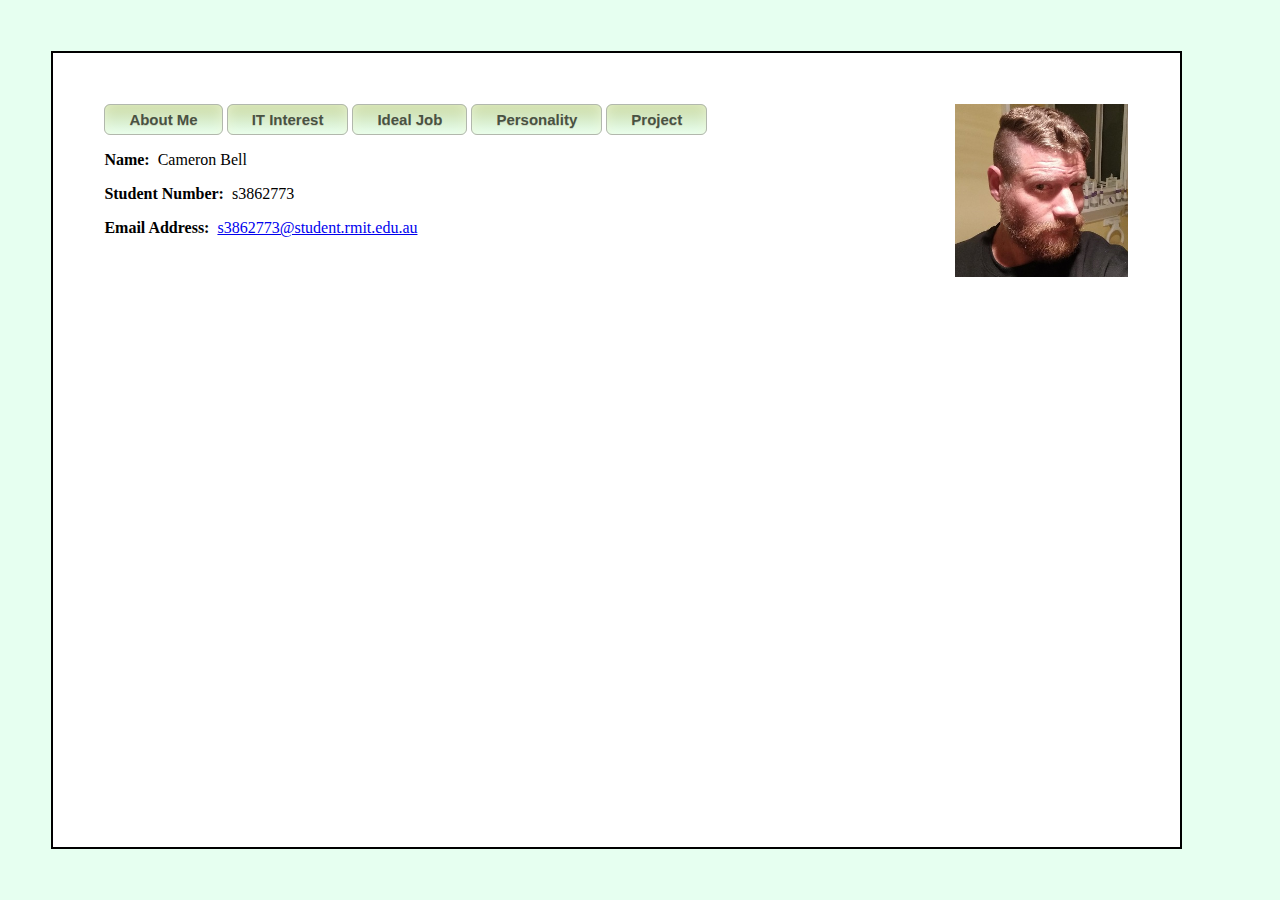
<file: index.html>
<html>
  <head>
    <meta http-equiv="content-type" content="text/html; charset=windows-1252">
    <link rel="stylesheet" type="text/css" href="style.css">
  </head>
  <body>
    <div style="text-align: left;"><a href="aboutme.html" class="myButton">About Me</a> 
      <a href="interest.html" class="myButton">IT Interest</a> 
      <a href="job.html" class="myButton">Ideal Job</a> 
      <a href="personality.html" class="myButton">Personality</a> 
      <a href="project.html" class="myButton">Project</a>&nbsp;&nbsp;
      &nbsp; &nbsp;&nbsp; &nbsp; 
      
      <img src="me.jpg" align:="" right;="" alt="me"

        title="me" style="float:right; width: 173px; height: 173px;"></div>
    <p class="MsoNormal"><b>Name:</b><span style="mso-spacerun:yes">&nbsp; </span>Cameron
      Bell</p>
    <p class="MsoNormal"><b>Student Number:</b><span style="mso-spacerun:yes">&nbsp;
        </span>s3862773</p>
    <p class="MsoNormal"><b>Email Address:</b><span style="mso-spacerun:yes">&nbsp;
        </span><a href="mailto:s3862773@student.rmit.edu.au">s3862773@student.rmit.edu.au</a></p>
    <p></p>
  </body>
</html>
</file>
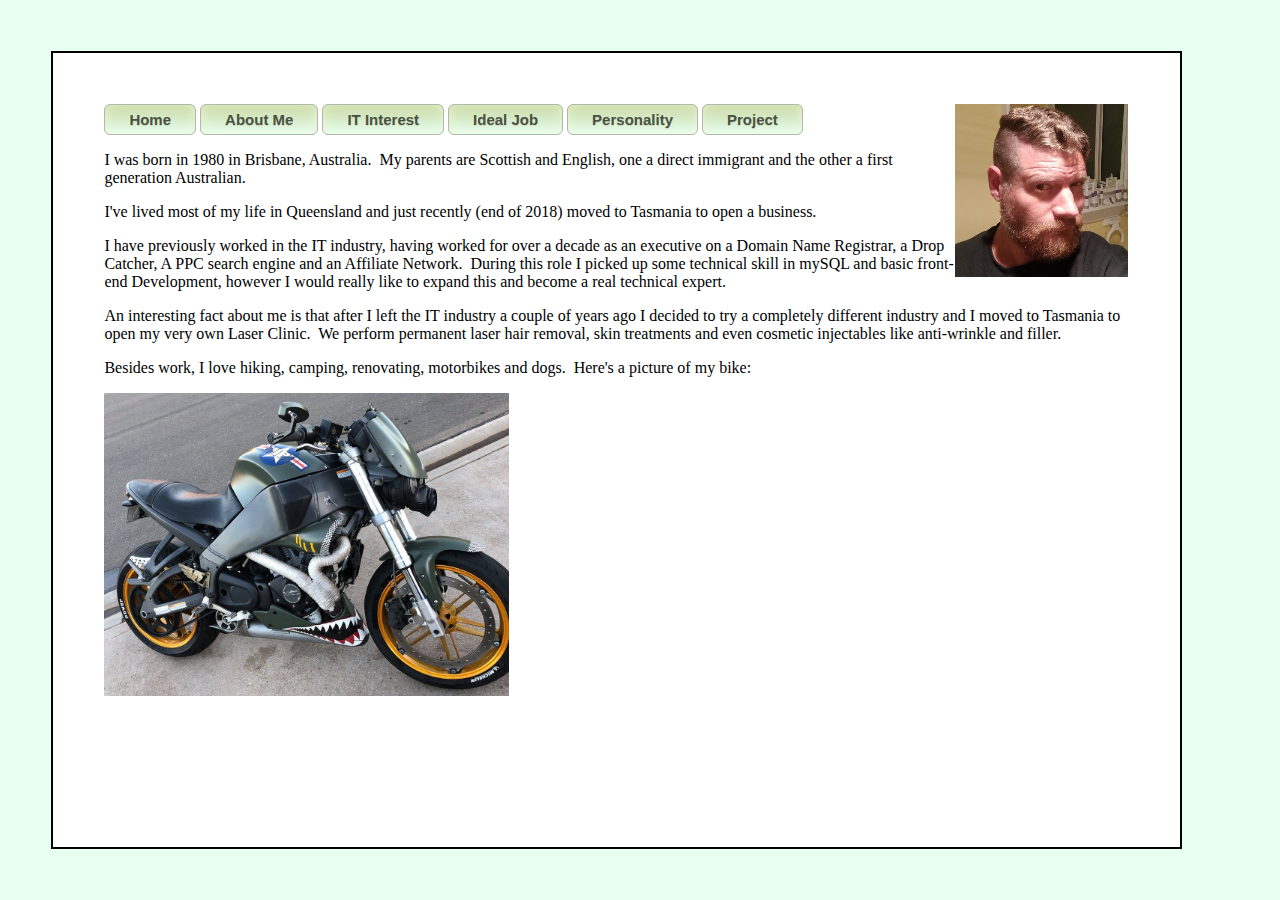
<file: aboutme.html>
<html>
  <head>
    <meta http-equiv="content-type" content="text/html; charset=windows-1252">
    <link rel="stylesheet" type="text/css" href="style.css">
  </head>
  <body>
    <div style="text-align: left;"> <a href="index.html" class="myButton">Home</a>
      <a href="aboutme.html" class="myButton">About Me</a> <a href="interest.html"

        class="myButton">IT Interest</a> <a href="job.html" class="myButton">Ideal
        Job</a> <a href="personality.html" class="myButton">Personality</a> <a

        href="project.html" class="myButton">Project</a>&nbsp;&nbsp; &nbsp;
      &nbsp;&nbsp; &nbsp; <img src="me.jpg" alt="me" title="me" style="float:right; width: 173px; height: 173px;"></div>
    <p class="MsoNormal">I was born in 1980 in Brisbane, Australia.<span style="mso-spacerun:yes">&nbsp;
        </span>My parents are Scottish and English, one a direct immigrant and
      the other a first generation Australian.</p>
    <p class="MsoNormal">I've lived most of my life in Queensland and just
      recently (end of 2018) moved to Tasmania to open a business.<span style="mso-spacerun:yes">&nbsp;
        </span></p>
    <p class="MsoNormal">I have previously worked in the IT industry, having
      worked for over a decade as an executive on a Domain Name Registrar, a
      Drop Catcher, A PPC search engine and an Affiliate Network. <span style="mso-spacerun:yes">&nbsp;</span>During
      this role I picked up some technical skill in mySQL and basic front-end
      Development, however I would really like to expand this and become a real
      technical expert. </p>
    <p class="MsoNormal">An interesting fact about me is that after I left the
      IT industry a couple of years ago I decided to try a completely different
      industry and I moved to Tasmania to open my very own Laser Clinic.<span style="mso-spacerun:yes">&nbsp;
        </span>We perform permanent laser hair removal, skin treatments and even
      cosmetic injectables like anti-wrinkle and filler. </p>
    <p>Besides work, I love hiking, camping, renovating, motorbikes and dogs.<span

        style="mso-spacerun:yes">&nbsp; </span>Here's a picture of my bike:</p>
    <img src="bike.jpg" alt="bike" title="bike" style="width: 405px; height: 303px;">
    <p><br>
    </p>
    <p></p>
  </body>
</html>
</file>
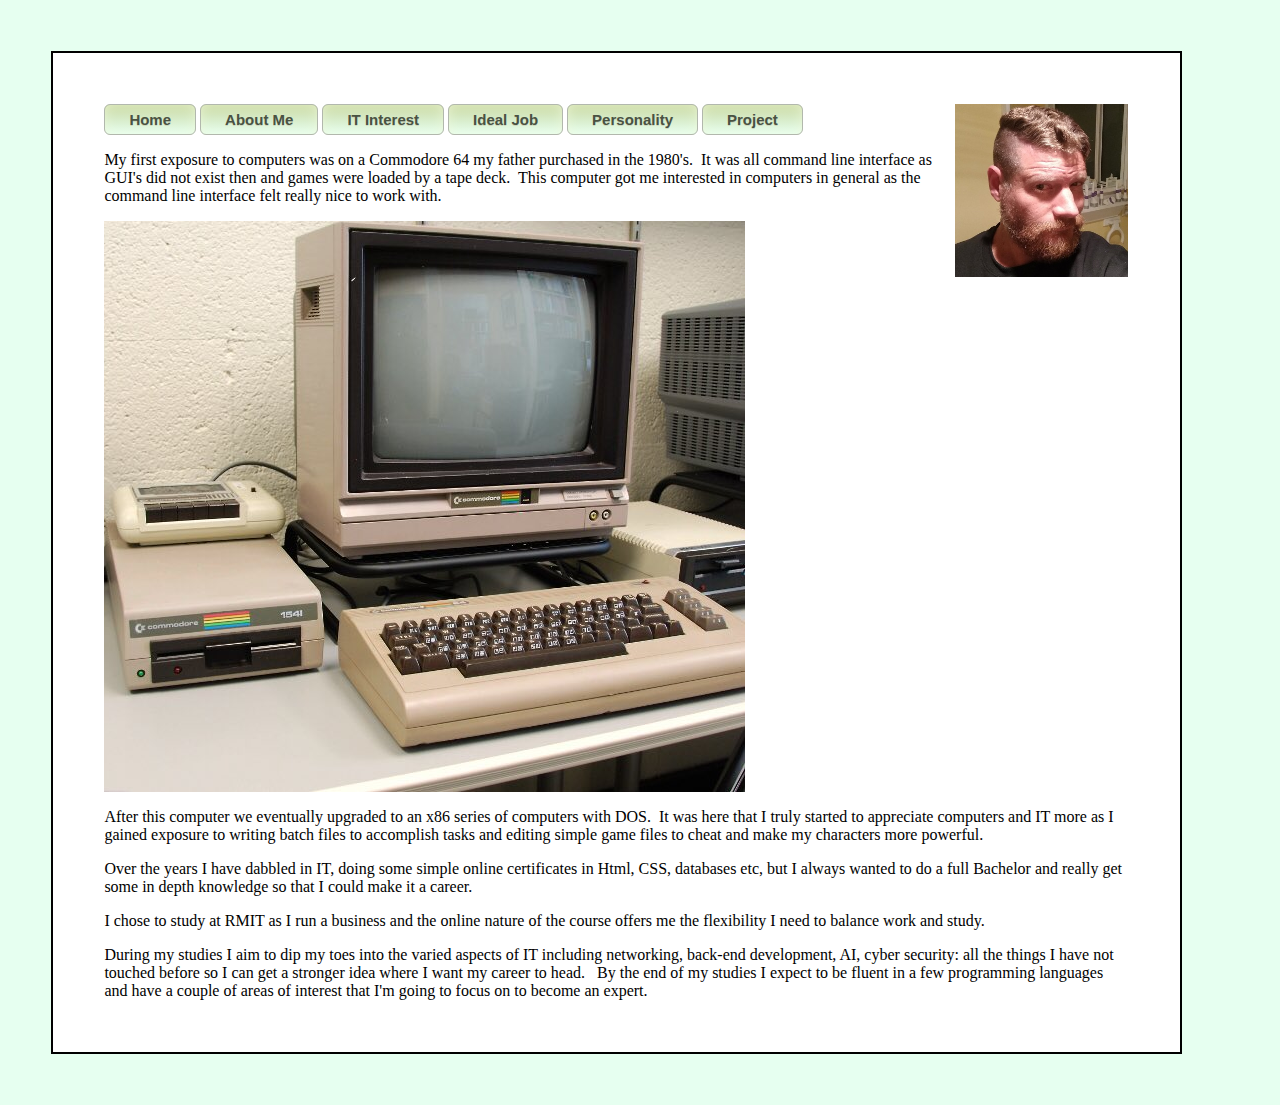
<file: interest.html>
<html>
  <head>
    <meta http-equiv="content-type" content="text/html; charset=windows-1252">
    <link rel="stylesheet" type="text/css" href="style.css">
  </head>
  <body>
    <div style="text-align: left;"> <a href="index.html" class="myButton">Home</a>
      <a href="aboutme.html" class="myButton">About Me</a> <a href="interest.html"

        class="myButton">IT Interest</a> 
      <a href="job.html" class="myButton">Ideal Job</a> 
      <a href="personality.html" class="myButton">Personality</a>
      <a href="project.html" class="myButton">Project</a>&nbsp;&nbsp; &nbsp;
      &nbsp;&nbsp; &nbsp; <img src="me.jpg" alt="me" title="me" style="float:right; width: 173px; height: 173px;"></div>
 <o:OfficeDocumentSettings>  <o:AllowPNG/> </o:OfficeDocumentSettings></xml><![endif]-->
    <p class="MsoNormal">My first exposure to computers was on a Commodore 64 my
      father purchased in the 1980's.<span style="mso-spacerun:yes">&nbsp; </span>It
      was all command line interface as GUI's did not exist then and games were
      loaded by a tape deck.<span style="mso-spacerun:yes">&nbsp; </span>This
      computer got me interested in computers in general as the command line
      interface felt really nice to work with.<span style="mso-spacerun:yes">&nbsp;
        <br> </span></p>
    <img src="c64.png" alt="c64" title="c64">
    <p class="MsoNormal">After this computer we eventually upgraded to an x86
      series of computers with DOS.<span style="mso-spacerun:yes">&nbsp; </span>It
      was here that I truly started to appreciate computers and IT more as I
      gained exposure to writing batch files to accomplish tasks and editing
      simple game files to cheat and make my characters more powerful.</p>
    <p class="MsoNormal">Over the years I have dabbled in IT, doing some simple
      online certificates in Html, CSS, databases etc, but I always wanted to do
      a full Bachelor and really get some in depth knowledge so that I could
      make it a career.</p>
    <p class="MsoNormal">I chose to study at RMIT as I run a business and the
      online nature of the course offers me the flexibility I need to balance
      work and study.</p>
    <p class="MsoNormal">During my studies I aim to dip my toes into the varied
      aspects of IT including networking, back-end development, AI, cyber
      security: all the things I have not touched before so I can get a stronger
      idea where I want my career to head.<span style="mso-spacerun:yes">&nbsp;&nbsp;
        </span>By the end of my studies I expect to be fluent in a few
      programming languages and have a couple of areas of interest that I'm
      going to focus on to become an expert.</p>
    <!--[if gte mso 9]><xml>
 <w:WordDocument>  <w:View>Normal</w:View>  <w:Zoom>0</w:Zoom>  <w:TrackMoves/>
  <w:TrackFormatting/>  <w:PunctuationKerning/>  <w:ValidateAgainstSchemas/>  <w:SaveIfXMLInvalid>false</w:SaveIfXMLInvalid>
  <w:IgnoreMixedContent>false</w:IgnoreMixedContent>  <w:AlwaysShowPlaceholderText>false</w:AlwaysShowPlaceholderText>  <w:DoNotPromoteQF/>  <w:LidThemeOther>EN-AU</w:LidThemeOther>
  <w:LidThemeAsian>X-NONE</w:LidThemeAsian>  <w:LidThemeComplexScript>X-NONE</w:LidThemeComplexScript>  <w:Compatibility>   <w:BreakWrappedTables/>
   <w:SnapToGridInCell/>   <w:WrapTextWithPunct/>   <w:UseAsianBreakRules/>   <w:DontGrowAutofit/>
   <w:SplitPgBreakAndParaMark/>   <w:EnableOpenTypeKerning/>   <w:DontFlipMirrorIndents/>   <w:OverrideTableStyleHps/>
  </w:Compatibility>  <m:mathPr>   <m:mathFont m:val="Cambria Math"/>   <m:brkBin m:val="before"/>
   <m:brkBinSub m:val="&#45;-"/>   <m:smallFrac m:val="off"/>   <m:dispDef/>   <m:lMargin m:val="0"/>
   <m:rMargin m:val="0"/>   <m:defJc m:val="centerGroup"/>   <m:wrapIndent m:val="1440"/>   <m:intLim m:val="subSup"/>
   <m:naryLim m:val="undOvr"/>  </m:mathPr></w:WordDocument></xml><![endif]--><!--[if gte mso 9]><xml>
 <w:LatentStyles DefLockedState="false" DefUnhideWhenUsed="false"  DefSemiHidden="false" DefQFormat="false" DefPriority="99"  LatentStyleCount="376">  <w:LsdException Locked="false" Priority="0" QFormat="true" Name="Normal"/>
  <w:LsdException Locked="false" Priority="9" QFormat="true" Name="heading 1"/>  <w:LsdException Locked="false" Priority="9" SemiHidden="true"   UnhideWhenUsed="true" QFormat="true" Name="heading 2"/>  <w:LsdException Locked="false" Priority="9" SemiHidden="true"
   UnhideWhenUsed="true" QFormat="true" Name="heading 3"/>  <w:LsdException Locked="false" Priority="9" SemiHidden="true"   UnhideWhenUsed="true" QFormat="true" Name="heading 4"/>  <w:LsdException Locked="false" Priority="9" SemiHidden="true"
   UnhideWhenUsed="true" QFormat="true" Name="heading 5"/>  <w:LsdException Locked="false" Priority="9" SemiHidden="true"   UnhideWhenUsed="true" QFormat="true" Name="heading 6"/>  <w:LsdException Locked="false" Priority="9" SemiHidden="true"
   UnhideWhenUsed="true" QFormat="true" Name="heading 7"/>  <w:LsdException Locked="false" Priority="9" SemiHidden="true"   UnhideWhenUsed="true" QFormat="true" Name="heading 8"/>  <w:LsdException Locked="false" Priority="9" SemiHidden="true"
   UnhideWhenUsed="true" QFormat="true" Name="heading 9"/>  <w:LsdException Locked="false" SemiHidden="true" UnhideWhenUsed="true"   Name="index 1"/>  <w:LsdException Locked="false" SemiHidden="true" UnhideWhenUsed="true"
   Name="index 2"/>  <w:LsdException Locked="false" SemiHidden="true" UnhideWhenUsed="true"   Name="index 3"/>  <w:LsdException Locked="false" SemiHidden="true" UnhideWhenUsed="true"
   Name="index 4"/>  <w:LsdException Locked="false" SemiHidden="true" UnhideWhenUsed="true"   Name="index 5"/>  <w:LsdException Locked="false" SemiHidden="true" UnhideWhenUsed="true"
   Name="index 6"/>  <w:LsdException Locked="false" SemiHidden="true" UnhideWhenUsed="true"   Name="index 7"/>  <w:LsdException Locked="false" SemiHidden="true" UnhideWhenUsed="true"
   Name="index 8"/>  <w:LsdException Locked="false" SemiHidden="true" UnhideWhenUsed="true"   Name="index 9"/>  <w:LsdException Locked="false" Priority="39" SemiHidden="true"
   UnhideWhenUsed="true" Name="toc 1"/>  <w:LsdException Locked="false" Priority="39" SemiHidden="true"   UnhideWhenUsed="true" Name="toc 2"/>  <w:LsdException Locked="false" Priority="39" SemiHidden="true"
   UnhideWhenUsed="true" Name="toc 3"/>  <w:LsdException Locked="false" Priority="39" SemiHidden="true"   UnhideWhenUsed="true" Name="toc 4"/>  <w:LsdException Locked="false" Priority="39" SemiHidden="true"
   UnhideWhenUsed="true" Name="toc 5"/>  <w:LsdException Locked="false" Priority="39" SemiHidden="true"   UnhideWhenUsed="true" Name="toc 6"/>  <w:LsdException Locked="false" Priority="39" SemiHidden="true"
   UnhideWhenUsed="true" Name="toc 7"/>  <w:LsdException Locked="false" Priority="39" SemiHidden="true"   UnhideWhenUsed="true" Name="toc 8"/>  <w:LsdException Locked="false" Priority="39" SemiHidden="true"
   UnhideWhenUsed="true" Name="toc 9"/>  <w:LsdException Locked="false" SemiHidden="true" UnhideWhenUsed="true"   Name="Normal Indent"/>  <w:LsdException Locked="false" SemiHidden="true" UnhideWhenUsed="true"
   Name="footnote text"/>  <w:LsdException Locked="false" SemiHidden="true" UnhideWhenUsed="true"   Name="annotation text"/>  <w:LsdException Locked="false" SemiHidden="true" UnhideWhenUsed="true"
   Name="header"/>  <w:LsdException Locked="false" SemiHidden="true" UnhideWhenUsed="true"   Name="footer"/>  <w:LsdException Locked="false" SemiHidden="true" UnhideWhenUsed="true"
   Name="index heading"/>  <w:LsdException Locked="false" Priority="35" SemiHidden="true"   UnhideWhenUsed="true" QFormat="true" Name="caption"/>  <w:LsdException Locked="false" SemiHidden="true" UnhideWhenUsed="true"
   Name="table of figures"/>  <w:LsdException Locked="false" SemiHidden="true" UnhideWhenUsed="true"   Name="envelope address"/>  <w:LsdException Locked="false" SemiHidden="true" UnhideWhenUsed="true"
   Name="envelope return"/>  <w:LsdException Locked="false" SemiHidden="true" UnhideWhenUsed="true"   Name="footnote reference"/>  <w:LsdException Locked="false" SemiHidden="true" UnhideWhenUsed="true"
   Name="annotation reference"/>  <w:LsdException Locked="false" SemiHidden="true" UnhideWhenUsed="true"   Name="line number"/>  <w:LsdException Locked="false" SemiHidden="true" UnhideWhenUsed="true"
   Name="page number"/>  <w:LsdException Locked="false" SemiHidden="true" UnhideWhenUsed="true"   Name="endnote reference"/>  <w:LsdException Locked="false" SemiHidden="true" UnhideWhenUsed="true"
   Name="endnote text"/>  <w:LsdException Locked="false" SemiHidden="true" UnhideWhenUsed="true"   Name="table of authorities"/>  <w:LsdException Locked="false" SemiHidden="true" UnhideWhenUsed="true"
   Name="macro"/>  <w:LsdException Locked="false" SemiHidden="true" UnhideWhenUsed="true"   Name="toa heading"/>  <w:LsdException Locked="false" SemiHidden="true" UnhideWhenUsed="true"
   Name="List"/>  <w:LsdException Locked="false" SemiHidden="true" UnhideWhenUsed="true"   Name="List Bullet"/>  <w:LsdException Locked="false" SemiHidden="true" UnhideWhenUsed="true"
   Name="List Number"/>  <w:LsdException Locked="false" SemiHidden="true" UnhideWhenUsed="true"   Name="List 2"/>  <w:LsdException Locked="false" SemiHidden="true" UnhideWhenUsed="true"
   Name="List 3"/>  <w:LsdException Locked="false" SemiHidden="true" UnhideWhenUsed="true"   Name="List 4"/>  <w:LsdException Locked="false" SemiHidden="true" UnhideWhenUsed="true"
   Name="List 5"/>  <w:LsdException Locked="false" SemiHidden="true" UnhideWhenUsed="true"   Name="List Bullet 2"/>  <w:LsdException Locked="false" SemiHidden="true" UnhideWhenUsed="true"
   Name="List Bullet 3"/>  <w:LsdException Locked="false" SemiHidden="true" UnhideWhenUsed="true"   Name="List Bullet 4"/>  <w:LsdException Locked="false" SemiHidden="true" UnhideWhenUsed="true"
   Name="List Bullet 5"/>  <w:LsdException Locked="false" SemiHidden="true" UnhideWhenUsed="true"   Name="List Number 2"/>  <w:LsdException Locked="false" SemiHidden="true" UnhideWhenUsed="true"
   Name="List Number 3"/>  <w:LsdException Locked="false" SemiHidden="true" UnhideWhenUsed="true"   Name="List Number 4"/>  <w:LsdException Locked="false" SemiHidden="true" UnhideWhenUsed="true"
   Name="List Number 5"/>  <w:LsdException Locked="false" Priority="10" QFormat="true" Name="Title"/>  <w:LsdException Locked="false" SemiHidden="true" UnhideWhenUsed="true"   Name="Closing"/>
  <w:LsdException Locked="false" SemiHidden="true" UnhideWhenUsed="true"   Name="Signature"/>  <w:LsdException Locked="false" Priority="1" SemiHidden="true"   UnhideWhenUsed="true" Name="Default Paragraph Font"/>
  <w:LsdException Locked="false" SemiHidden="true" UnhideWhenUsed="true"   Name="Body Text"/>  <w:LsdException Locked="false" SemiHidden="true" UnhideWhenUsed="true"   Name="Body Text Indent"/>
  <w:LsdException Locked="false" SemiHidden="true" UnhideWhenUsed="true"   Name="List Continue"/>  <w:LsdException Locked="false" SemiHidden="true" UnhideWhenUsed="true"   Name="List Continue 2"/>
  <w:LsdException Locked="false" SemiHidden="true" UnhideWhenUsed="true"   Name="List Continue 3"/>  <w:LsdException Locked="false" SemiHidden="true" UnhideWhenUsed="true"   Name="List Continue 4"/>
  <w:LsdException Locked="false" SemiHidden="true" UnhideWhenUsed="true"   Name="List Continue 5"/>  <w:LsdException Locked="false" SemiHidden="true" UnhideWhenUsed="true"   Name="Message Header"/>
  <w:LsdException Locked="false" Priority="11" QFormat="true" Name="Subtitle"/>  <w:LsdException Locked="false" SemiHidden="true" UnhideWhenUsed="true"   Name="Salutation"/>  <w:LsdException Locked="false" SemiHidden="true" UnhideWhenUsed="true"
   Name="Date"/>  <w:LsdException Locked="false" SemiHidden="true" UnhideWhenUsed="true"   Name="Body Text First Indent"/>  <w:LsdException Locked="false" SemiHidden="true" UnhideWhenUsed="true"
   Name="Body Text First Indent 2"/>  <w:LsdException Locked="false" SemiHidden="true" UnhideWhenUsed="true"   Name="Note Heading"/>  <w:LsdException Locked="false" SemiHidden="true" UnhideWhenUsed="true"
   Name="Body Text 2"/>  <w:LsdException Locked="false" SemiHidden="true" UnhideWhenUsed="true"   Name="Body Text 3"/>  <w:LsdException Locked="false" SemiHidden="true" UnhideWhenUsed="true"
   Name="Body Text Indent 2"/>  <w:LsdException Locked="false" SemiHidden="true" UnhideWhenUsed="true"   Name="Body Text Indent 3"/>  <w:LsdException Locked="false" SemiHidden="true" UnhideWhenUsed="true"
   Name="Block Text"/>  <w:LsdException Locked="false" SemiHidden="true" UnhideWhenUsed="true"   Name="Hyperlink"/>  <w:LsdException Locked="false" SemiHidden="true" UnhideWhenUsed="true"
   Name="FollowedHyperlink"/>  <w:LsdException Locked="false" Priority="22" QFormat="true" Name="Strong"/>  <w:LsdException Locked="false" Priority="20" QFormat="true" Name="Emphasis"/>  <w:LsdException Locked="false" SemiHidden="true" UnhideWhenUsed="true"
   Name="Document Map"/>  <w:LsdException Locked="false" SemiHidden="true" UnhideWhenUsed="true"   Name="Plain Text"/>  <w:LsdException Locked="false" SemiHidden="true" UnhideWhenUsed="true"
   Name="E-mail Signature"/>  <w:LsdException Locked="false" SemiHidden="true" UnhideWhenUsed="true"   Name="HTML Top of Form"/>  <w:LsdException Locked="false" SemiHidden="true" UnhideWhenUsed="true"
   Name="HTML Bottom of Form"/>  <w:LsdException Locked="false" SemiHidden="true" UnhideWhenUsed="true"   Name="Normal (Web)"/>  <w:LsdException Locked="false" SemiHidden="true" UnhideWhenUsed="true"
   Name="HTML Acronym"/>  <w:LsdException Locked="false" SemiHidden="true" UnhideWhenUsed="true"   Name="HTML Address"/>  <w:LsdException Locked="false" SemiHidden="true" UnhideWhenUsed="true"
   Name="HTML Cite"/>  <w:LsdException Locked="false" SemiHidden="true" UnhideWhenUsed="true"   Name="HTML Code"/>  <w:LsdException Locked="false" SemiHidden="true" UnhideWhenUsed="true"
   Name="HTML Definition"/>  <w:LsdException Locked="false" SemiHidden="true" UnhideWhenUsed="true"   Name="HTML Keyboard"/>  <w:LsdException Locked="false" SemiHidden="true" UnhideWhenUsed="true"
   Name="HTML Preformatted"/>  <w:LsdException Locked="false" SemiHidden="true" UnhideWhenUsed="true"   Name="HTML Sample"/>  <w:LsdException Locked="false" SemiHidden="true" UnhideWhenUsed="true"
   Name="HTML Typewriter"/>  <w:LsdException Locked="false" SemiHidden="true" UnhideWhenUsed="true"   Name="HTML Variable"/>  <w:LsdException Locked="false" SemiHidden="true" UnhideWhenUsed="true"
   Name="Normal Table"/>  <w:LsdException Locked="false" SemiHidden="true" UnhideWhenUsed="true"   Name="annotation subject"/>  <w:LsdException Locked="false" SemiHidden="true" UnhideWhenUsed="true"
   Name="No List"/>  <w:LsdException Locked="false" SemiHidden="true" UnhideWhenUsed="true"   Name="Outline List 1"/>  <w:LsdException Locked="false" SemiHidden="true" UnhideWhenUsed="true"
   Name="Outline List 2"/>  <w:LsdException Locked="false" SemiHidden="true" UnhideWhenUsed="true"   Name="Outline List 3"/>  <w:LsdException Locked="false" SemiHidden="true" UnhideWhenUsed="true"
   Name="Table Simple 1"/>  <w:LsdException Locked="false" SemiHidden="true" UnhideWhenUsed="true"   Name="Table Simple 2"/>  <w:LsdException Locked="false" SemiHidden="true" UnhideWhenUsed="true"
   Name="Table Simple 3"/>  <w:LsdException Locked="false" SemiHidden="true" UnhideWhenUsed="true"   Name="Table Classic 1"/>  <w:LsdException Locked="false" SemiHidden="true" UnhideWhenUsed="true"
   Name="Table Classic 2"/>  <w:LsdException Locked="false" SemiHidden="true" UnhideWhenUsed="true"   Name="Table Classic 3"/>  <w:LsdException Locked="false" SemiHidden="true" UnhideWhenUsed="true"
   Name="Table Classic 4"/>  <w:LsdException Locked="false" SemiHidden="true" UnhideWhenUsed="true"   Name="Table Colorful 1"/>  <w:LsdException Locked="false" SemiHidden="true" UnhideWhenUsed="true"
   Name="Table Colorful 2"/>  <w:LsdException Locked="false" SemiHidden="true" UnhideWhenUsed="true"   Name="Table Colorful 3"/>  <w:LsdException Locked="false" SemiHidden="true" UnhideWhenUsed="true"
   Name="Table Columns 1"/>  <w:LsdException Locked="false" SemiHidden="true" UnhideWhenUsed="true"   Name="Table Columns 2"/>  <w:LsdException Locked="false" SemiHidden="true" UnhideWhenUsed="true"
   Name="Table Columns 3"/>  <w:LsdException Locked="false" SemiHidden="true" UnhideWhenUsed="true"   Name="Table Columns 4"/>  <w:LsdException Locked="false" SemiHidden="true" UnhideWhenUsed="true"
   Name="Table Columns 5"/>  <w:LsdException Locked="false" SemiHidden="true" UnhideWhenUsed="true"   Name="Table Grid 1"/>  <w:LsdException Locked="false" SemiHidden="true" UnhideWhenUsed="true"
   Name="Table Grid 2"/>  <w:LsdException Locked="false" SemiHidden="true" UnhideWhenUsed="true"   Name="Table Grid 3"/>  <w:LsdException Locked="false" SemiHidden="true" UnhideWhenUsed="true"
   Name="Table Grid 4"/>  <w:LsdException Locked="false" SemiHidden="true" UnhideWhenUsed="true"   Name="Table Grid 5"/>  <w:LsdException Locked="false" SemiHidden="true" UnhideWhenUsed="true"
   Name="Table Grid 6"/>  <w:LsdException Locked="false" SemiHidden="true" UnhideWhenUsed="true"   Name="Table Grid 7"/>  <w:LsdException Locked="false" SemiHidden="true" UnhideWhenUsed="true"
   Name="Table Grid 8"/>  <w:LsdException Locked="false" SemiHidden="true" UnhideWhenUsed="true"   Name="Table List 1"/>  <w:LsdException Locked="false" SemiHidden="true" UnhideWhenUsed="true"
   Name="Table List 2"/>  <w:LsdException Locked="false" SemiHidden="true" UnhideWhenUsed="true"   Name="Table List 3"/>  <w:LsdException Locked="false" SemiHidden="true" UnhideWhenUsed="true"
   Name="Table List 4"/>  <w:LsdException Locked="false" SemiHidden="true" UnhideWhenUsed="true"   Name="Table List 5"/>  <w:LsdException Locked="false" SemiHidden="true" UnhideWhenUsed="true"
   Name="Table List 6"/>  <w:LsdException Locked="false" SemiHidden="true" UnhideWhenUsed="true"   Name="Table List 7"/>  <w:LsdException Locked="false" SemiHidden="true" UnhideWhenUsed="true"
   Name="Table List 8"/>  <w:LsdException Locked="false" SemiHidden="true" UnhideWhenUsed="true"   Name="Table 3D effects 1"/>  <w:LsdException Locked="false" SemiHidden="true" UnhideWhenUsed="true"
   Name="Table 3D effects 2"/>  <w:LsdException Locked="false" SemiHidden="true" UnhideWhenUsed="true"   Name="Table 3D effects 3"/>  <w:LsdException Locked="false" SemiHidden="true" UnhideWhenUsed="true"
   Name="Table Contemporary"/>  <w:LsdException Locked="false" SemiHidden="true" UnhideWhenUsed="true"   Name="Table Elegant"/>  <w:LsdException Locked="false" SemiHidden="true" UnhideWhenUsed="true"
   Name="Table Professional"/>  <w:LsdException Locked="false" SemiHidden="true" UnhideWhenUsed="true"   Name="Table Subtle 1"/>  <w:LsdException Locked="false" SemiHidden="true" UnhideWhenUsed="true"
   Name="Table Subtle 2"/>  <w:LsdException Locked="false" SemiHidden="true" UnhideWhenUsed="true"   Name="Table Web 1"/>  <w:LsdException Locked="false" SemiHidden="true" UnhideWhenUsed="true"
   Name="Table Web 2"/>  <w:LsdException Locked="false" SemiHidden="true" UnhideWhenUsed="true"   Name="Table Web 3"/>  <w:LsdException Locked="false" SemiHidden="true" UnhideWhenUsed="true"
   Name="Balloon Text"/>  <w:LsdException Locked="false" Priority="39" Name="Table Grid"/>  <w:LsdException Locked="false" SemiHidden="true" UnhideWhenUsed="true"   Name="Table Theme"/>
  <w:LsdException Locked="false" SemiHidden="true" Name="Placeholder Text"/>  <w:LsdException Locked="false" Priority="1" QFormat="true" Name="No Spacing"/>  <w:LsdException Locked="false" Priority="60" Name="Light Shading"/>  <w:LsdException Locked="false" Priority="61" Name="Light List"/>
  <w:LsdException Locked="false" Priority="62" Name="Light Grid"/>  <w:LsdException Locked="false" Priority="63" Name="Medium Shading 1"/>  <w:LsdException Locked="false" Priority="64" Name="Medium Shading 2"/>  <w:LsdException Locked="false" Priority="65" Name="Medium List 1"/>
  <w:LsdException Locked="false" Priority="66" Name="Medium List 2"/>  <w:LsdException Locked="false" Priority="67" Name="Medium Grid 1"/>  <w:LsdException Locked="false" Priority="68" Name="Medium Grid 2"/>  <w:LsdException Locked="false" Priority="69" Name="Medium Grid 3"/>
  <w:LsdException Locked="false" Priority="70" Name="Dark List"/>  <w:LsdException Locked="false" Priority="71" Name="Colorful Shading"/>  <w:LsdException Locked="false" Priority="72" Name="Colorful List"/>  <w:LsdException Locked="false" Priority="73" Name="Colorful Grid"/>
  <w:LsdException Locked="false" Priority="60" Name="Light Shading Accent 1"/>  <w:LsdException Locked="false" Priority="61" Name="Light List Accent 1"/>  <w:LsdException Locked="false" Priority="62" Name="Light Grid Accent 1"/>  <w:LsdException Locked="false" Priority="63" Name="Medium Shading 1 Accent 1"/>
  <w:LsdException Locked="false" Priority="64" Name="Medium Shading 2 Accent 1"/>  <w:LsdException Locked="false" Priority="65" Name="Medium List 1 Accent 1"/>  <w:LsdException Locked="false" SemiHidden="true" Name="Revision"/>  <w:LsdException Locked="false" Priority="34" QFormat="true"
   Name="List Paragraph"/>  <w:LsdException Locked="false" Priority="29" QFormat="true" Name="Quote"/>  <w:LsdException Locked="false" Priority="30" QFormat="true"   Name="Intense Quote"/>
  <w:LsdException Locked="false" Priority="66" Name="Medium List 2 Accent 1"/>  <w:LsdException Locked="false" Priority="67" Name="Medium Grid 1 Accent 1"/>  <w:LsdException Locked="false" Priority="68" Name="Medium Grid 2 Accent 1"/>  <w:LsdException Locked="false" Priority="69" Name="Medium Grid 3 Accent 1"/>
  <w:LsdException Locked="false" Priority="70" Name="Dark List Accent 1"/>  <w:LsdException Locked="false" Priority="71" Name="Colorful Shading Accent 1"/>  <w:LsdException Locked="false" Priority="72" Name="Colorful List Accent 1"/>  <w:LsdException Locked="false" Priority="73" Name="Colorful Grid Accent 1"/>
  <w:LsdException Locked="false" Priority="60" Name="Light Shading Accent 2"/>  <w:LsdException Locked="false" Priority="61" Name="Light List Accent 2"/>  <w:LsdException Locked="false" Priority="62" Name="Light Grid Accent 2"/>  <w:LsdException Locked="false" Priority="63" Name="Medium Shading 1 Accent 2"/>
  <w:LsdException Locked="false" Priority="64" Name="Medium Shading 2 Accent 2"/>  <w:LsdException Locked="false" Priority="65" Name="Medium List 1 Accent 2"/>  <w:LsdException Locked="false" Priority="66" Name="Medium List 2 Accent 2"/>  <w:LsdException Locked="false" Priority="67" Name="Medium Grid 1 Accent 2"/>
  <w:LsdException Locked="false" Priority="68" Name="Medium Grid 2 Accent 2"/>  <w:LsdException Locked="false" Priority="69" Name="Medium Grid 3 Accent 2"/>  <w:LsdException Locked="false" Priority="70" Name="Dark List Accent 2"/>  <w:LsdException Locked="false" Priority="71" Name="Colorful Shading Accent 2"/>
  <w:LsdException Locked="false" Priority="72" Name="Colorful List Accent 2"/>  <w:LsdException Locked="false" Priority="73" Name="Colorful Grid Accent 2"/>  <w:LsdException Locked="false" Priority="60" Name="Light Shading Accent 3"/>  <w:LsdException Locked="false" Priority="61" Name="Light List Accent 3"/>
  <w:LsdException Locked="false" Priority="62" Name="Light Grid Accent 3"/>  <w:LsdException Locked="false" Priority="63" Name="Medium Shading 1 Accent 3"/>  <w:LsdException Locked="false" Priority="64" Name="Medium Shading 2 Accent 3"/>  <w:LsdException Locked="false" Priority="65" Name="Medium List 1 Accent 3"/>
  <w:LsdException Locked="false" Priority="66" Name="Medium List 2 Accent 3"/>  <w:LsdException Locked="false" Priority="67" Name="Medium Grid 1 Accent 3"/>  <w:LsdException Locked="false" Priority="68" Name="Medium Grid 2 Accent 3"/>  <w:LsdException Locked="false" Priority="69" Name="Medium Grid 3 Accent 3"/>
  <w:LsdException Locked="false" Priority="70" Name="Dark List Accent 3"/>  <w:LsdException Locked="false" Priority="71" Name="Colorful Shading Accent 3"/>  <w:LsdException Locked="false" Priority="72" Name="Colorful List Accent 3"/>  <w:LsdException Locked="false" Priority="73" Name="Colorful Grid Accent 3"/>
  <w:LsdException Locked="false" Priority="60" Name="Light Shading Accent 4"/>  <w:LsdException Locked="false" Priority="61" Name="Light List Accent 4"/>  <w:LsdException Locked="false" Priority="62" Name="Light Grid Accent 4"/>  <w:LsdException Locked="false" Priority="63" Name="Medium Shading 1 Accent 4"/>
  <w:LsdException Locked="false" Priority="64" Name="Medium Shading 2 Accent 4"/>  <w:LsdException Locked="false" Priority="65" Name="Medium List 1 Accent 4"/>  <w:LsdException Locked="false" Priority="66" Name="Medium List 2 Accent 4"/>  <w:LsdException Locked="false" Priority="67" Name="Medium Grid 1 Accent 4"/>
  <w:LsdException Locked="false" Priority="68" Name="Medium Grid 2 Accent 4"/>  <w:LsdException Locked="false" Priority="69" Name="Medium Grid 3 Accent 4"/>  <w:LsdException Locked="false" Priority="70" Name="Dark List Accent 4"/>  <w:LsdException Locked="false" Priority="71" Name="Colorful Shading Accent 4"/>
  <w:LsdException Locked="false" Priority="72" Name="Colorful List Accent 4"/>  <w:LsdException Locked="false" Priority="73" Name="Colorful Grid Accent 4"/>  <w:LsdException Locked="false" Priority="60" Name="Light Shading Accent 5"/>  <w:LsdException Locked="false" Priority="61" Name="Light List Accent 5"/>
  <w:LsdException Locked="false" Priority="62" Name="Light Grid Accent 5"/>  <w:LsdException Locked="false" Priority="63" Name="Medium Shading 1 Accent 5"/>  <w:LsdException Locked="false" Priority="64" Name="Medium Shading 2 Accent 5"/>  <w:LsdException Locked="false" Priority="65" Name="Medium List 1 Accent 5"/>
  <w:LsdException Locked="false" Priority="66" Name="Medium List 2 Accent 5"/>  <w:LsdException Locked="false" Priority="67" Name="Medium Grid 1 Accent 5"/>  <w:LsdException Locked="false" Priority="68" Name="Medium Grid 2 Accent 5"/>  <w:LsdException Locked="false" Priority="69" Name="Medium Grid 3 Accent 5"/>
  <w:LsdException Locked="false" Priority="70" Name="Dark List Accent 5"/>  <w:LsdException Locked="false" Priority="71" Name="Colorful Shading Accent 5"/>  <w:LsdException Locked="false" Priority="72" Name="Colorful List Accent 5"/>  <w:LsdException Locked="false" Priority="73" Name="Colorful Grid Accent 5"/>
  <w:LsdException Locked="false" Priority="60" Name="Light Shading Accent 6"/>  <w:LsdException Locked="false" Priority="61" Name="Light List Accent 6"/>  <w:LsdException Locked="false" Priority="62" Name="Light Grid Accent 6"/>  <w:LsdException Locked="false" Priority="63" Name="Medium Shading 1 Accent 6"/>
  <w:LsdException Locked="false" Priority="64" Name="Medium Shading 2 Accent 6"/>  <w:LsdException Locked="false" Priority="65" Name="Medium List 1 Accent 6"/>  <w:LsdException Locked="false" Priority="66" Name="Medium List 2 Accent 6"/>  <w:LsdException Locked="false" Priority="67" Name="Medium Grid 1 Accent 6"/>
  <w:LsdException Locked="false" Priority="68" Name="Medium Grid 2 Accent 6"/>  <w:LsdException Locked="false" Priority="69" Name="Medium Grid 3 Accent 6"/>  <w:LsdException Locked="false" Priority="70" Name="Dark List Accent 6"/>  <w:LsdException Locked="false" Priority="71" Name="Colorful Shading Accent 6"/>
  <w:LsdException Locked="false" Priority="72" Name="Colorful List Accent 6"/>  <w:LsdException Locked="false" Priority="73" Name="Colorful Grid Accent 6"/>  <w:LsdException Locked="false" Priority="19" QFormat="true"   Name="Subtle Emphasis"/>
  <w:LsdException Locked="false" Priority="21" QFormat="true"   Name="Intense Emphasis"/>  <w:LsdException Locked="false" Priority="31" QFormat="true"   Name="Subtle Reference"/>
  <w:LsdException Locked="false" Priority="32" QFormat="true"   Name="Intense Reference"/>  <w:LsdException Locked="false" Priority="33" QFormat="true" Name="Book Title"/>  <w:LsdException Locked="false" Priority="37" SemiHidden="true"
   UnhideWhenUsed="true" Name="Bibliography"/>  <w:LsdException Locked="false" Priority="39" SemiHidden="true"   UnhideWhenUsed="true" QFormat="true" Name="TOC Heading"/>  <w:LsdException Locked="false" Priority="41" Name="Plain Table 1"/>
  <w:LsdException Locked="false" Priority="42" Name="Plain Table 2"/>  <w:LsdException Locked="false" Priority="43" Name="Plain Table 3"/>  <w:LsdException Locked="false" Priority="44" Name="Plain Table 4"/>  <w:LsdException Locked="false" Priority="45" Name="Plain Table 5"/>
  <w:LsdException Locked="false" Priority="40" Name="Grid Table Light"/>  <w:LsdException Locked="false" Priority="46" Name="Grid Table 1 Light"/>  <w:LsdException Locked="false" Priority="47" Name="Grid Table 2"/>  <w:LsdException Locked="false" Priority="48" Name="Grid Table 3"/>
  <w:LsdException Locked="false" Priority="49" Name="Grid Table 4"/>  <w:LsdException Locked="false" Priority="50" Name="Grid Table 5 Dark"/>  <w:LsdException Locked="false" Priority="51" Name="Grid Table 6 Colorful"/>  <w:LsdException Locked="false" Priority="52" Name="Grid Table 7 Colorful"/>
  <w:LsdException Locked="false" Priority="46"   Name="Grid Table 1 Light Accent 1"/>  <w:LsdException Locked="false" Priority="47" Name="Grid Table 2 Accent 1"/>  <w:LsdException Locked="false" Priority="48" Name="Grid Table 3 Accent 1"/>
  <w:LsdException Locked="false" Priority="49" Name="Grid Table 4 Accent 1"/>  <w:LsdException Locked="false" Priority="50" Name="Grid Table 5 Dark Accent 1"/>  <w:LsdException Locked="false" Priority="51"   Name="Grid Table 6 Colorful Accent 1"/>
  <w:LsdException Locked="false" Priority="52"   Name="Grid Table 7 Colorful Accent 1"/>  <w:LsdException Locked="false" Priority="46"   Name="Grid Table 1 Light Accent 2"/>
  <w:LsdException Locked="false" Priority="47" Name="Grid Table 2 Accent 2"/>  <w:LsdException Locked="false" Priority="48" Name="Grid Table 3 Accent 2"/>  <w:LsdException Locked="false" Priority="49" Name="Grid Table 4 Accent 2"/>  <w:LsdException Locked="false" Priority="50" Name="Grid Table 5 Dark Accent 2"/>
  <w:LsdException Locked="false" Priority="51"   Name="Grid Table 6 Colorful Accent 2"/>  <w:LsdException Locked="false" Priority="52"   Name="Grid Table 7 Colorful Accent 2"/>
  <w:LsdException Locked="false" Priority="46"   Name="Grid Table 1 Light Accent 3"/>  <w:LsdException Locked="false" Priority="47" Name="Grid Table 2 Accent 3"/>  <w:LsdException Locked="false" Priority="48" Name="Grid Table 3 Accent 3"/>
  <w:LsdException Locked="false" Priority="49" Name="Grid Table 4 Accent 3"/>  <w:LsdException Locked="false" Priority="50" Name="Grid Table 5 Dark Accent 3"/>  <w:LsdException Locked="false" Priority="51"   Name="Grid Table 6 Colorful Accent 3"/>
  <w:LsdException Locked="false" Priority="52"   Name="Grid Table 7 Colorful Accent 3"/>  <w:LsdException Locked="false" Priority="46"   Name="Grid Table 1 Light Accent 4"/>
  <w:LsdException Locked="false" Priority="47" Name="Grid Table 2 Accent 4"/>  <w:LsdException Locked="false" Priority="48" Name="Grid Table 3 Accent 4"/>  <w:LsdException Locked="false" Priority="49" Name="Grid Table 4 Accent 4"/>  <w:LsdException Locked="false" Priority="50" Name="Grid Table 5 Dark Accent 4"/>
  <w:LsdException Locked="false" Priority="51"   Name="Grid Table 6 Colorful Accent 4"/>  <w:LsdException Locked="false" Priority="52"   Name="Grid Table 7 Colorful Accent 4"/>
  <w:LsdException Locked="false" Priority="46"   Name="Grid Table 1 Light Accent 5"/>  <w:LsdException Locked="false" Priority="47" Name="Grid Table 2 Accent 5"/>  <w:LsdException Locked="false" Priority="48" Name="Grid Table 3 Accent 5"/>
  <w:LsdException Locked="false" Priority="49" Name="Grid Table 4 Accent 5"/>  <w:LsdException Locked="false" Priority="50" Name="Grid Table 5 Dark Accent 5"/>  <w:LsdException Locked="false" Priority="51"   Name="Grid Table 6 Colorful Accent 5"/>
  <w:LsdException Locked="false" Priority="52"   Name="Grid Table 7 Colorful Accent 5"/>  <w:LsdException Locked="false" Priority="46"   Name="Grid Table 1 Light Accent 6"/>
  <w:LsdException Locked="false" Priority="47" Name="Grid Table 2 Accent 6"/>  <w:LsdException Locked="false" Priority="48" Name="Grid Table 3 Accent 6"/>  <w:LsdException Locked="false" Priority="49" Name="Grid Table 4 Accent 6"/>  <w:LsdException Locked="false" Priority="50" Name="Grid Table 5 Dark Accent 6"/>
  <w:LsdException Locked="false" Priority="51"   Name="Grid Table 6 Colorful Accent 6"/>  <w:LsdException Locked="false" Priority="52"   Name="Grid Table 7 Colorful Accent 6"/>
  <w:LsdException Locked="false" Priority="46" Name="List Table 1 Light"/>  <w:LsdException Locked="false" Priority="47" Name="List Table 2"/>  <w:LsdException Locked="false" Priority="48" Name="List Table 3"/>  <w:LsdException Locked="false" Priority="49" Name="List Table 4"/>
  <w:LsdException Locked="false" Priority="50" Name="List Table 5 Dark"/>  <w:LsdException Locked="false" Priority="51" Name="List Table 6 Colorful"/>  <w:LsdException Locked="false" Priority="52" Name="List Table 7 Colorful"/>  <w:LsdException Locked="false" Priority="46"
   Name="List Table 1 Light Accent 1"/>  <w:LsdException Locked="false" Priority="47" Name="List Table 2 Accent 1"/>  <w:LsdException Locked="false" Priority="48" Name="List Table 3 Accent 1"/>  <w:LsdException Locked="false" Priority="49" Name="List Table 4 Accent 1"/>
  <w:LsdException Locked="false" Priority="50" Name="List Table 5 Dark Accent 1"/>  <w:LsdException Locked="false" Priority="51"   Name="List Table 6 Colorful Accent 1"/>  <w:LsdException Locked="false" Priority="52"
   Name="List Table 7 Colorful Accent 1"/>  <w:LsdException Locked="false" Priority="46"   Name="List Table 1 Light Accent 2"/>  <w:LsdException Locked="false" Priority="47" Name="List Table 2 Accent 2"/>
  <w:LsdException Locked="false" Priority="48" Name="List Table 3 Accent 2"/>  <w:LsdException Locked="false" Priority="49" Name="List Table 4 Accent 2"/>  <w:LsdException Locked="false" Priority="50" Name="List Table 5 Dark Accent 2"/>  <w:LsdException Locked="false" Priority="51"
   Name="List Table 6 Colorful Accent 2"/>  <w:LsdException Locked="false" Priority="52"   Name="List Table 7 Colorful Accent 2"/>  <w:LsdException Locked="false" Priority="46"
   Name="List Table 1 Light Accent 3"/>  <w:LsdException Locked="false" Priority="47" Name="List Table 2 Accent 3"/>  <w:LsdException Locked="false" Priority="48" Name="List Table 3 Accent 3"/>  <w:LsdException Locked="false" Priority="49" Name="List Table 4 Accent 3"/>
  <w:LsdException Locked="false" Priority="50" Name="List Table 5 Dark Accent 3"/>  <w:LsdException Locked="false" Priority="51"   Name="List Table 6 Colorful Accent 3"/>  <w:LsdException Locked="false" Priority="52"
   Name="List Table 7 Colorful Accent 3"/>  <w:LsdException Locked="false" Priority="46"   Name="List Table 1 Light Accent 4"/>  <w:LsdException Locked="false" Priority="47" Name="List Table 2 Accent 4"/>
  <w:LsdException Locked="false" Priority="48" Name="List Table 3 Accent 4"/>  <w:LsdException Locked="false" Priority="49" Name="List Table 4 Accent 4"/>  <w:LsdException Locked="false" Priority="50" Name="List Table 5 Dark Accent 4"/>  <w:LsdException Locked="false" Priority="51"
   Name="List Table 6 Colorful Accent 4"/>  <w:LsdException Locked="false" Priority="52"   Name="List Table 7 Colorful Accent 4"/>  <w:LsdException Locked="false" Priority="46"
   Name="List Table 1 Light Accent 5"/>  <w:LsdException Locked="false" Priority="47" Name="List Table 2 Accent 5"/>  <w:LsdException Locked="false" Priority="48" Name="List Table 3 Accent 5"/>  <w:LsdException Locked="false" Priority="49" Name="List Table 4 Accent 5"/>
  <w:LsdException Locked="false" Priority="50" Name="List Table 5 Dark Accent 5"/>  <w:LsdException Locked="false" Priority="51"   Name="List Table 6 Colorful Accent 5"/>  <w:LsdException Locked="false" Priority="52"
   Name="List Table 7 Colorful Accent 5"/>  <w:LsdException Locked="false" Priority="46"   Name="List Table 1 Light Accent 6"/>  <w:LsdException Locked="false" Priority="47" Name="List Table 2 Accent 6"/>
  <w:LsdException Locked="false" Priority="48" Name="List Table 3 Accent 6"/>  <w:LsdException Locked="false" Priority="49" Name="List Table 4 Accent 6"/>  <w:LsdException Locked="false" Priority="50" Name="List Table 5 Dark Accent 6"/>  <w:LsdException Locked="false" Priority="51"
   Name="List Table 6 Colorful Accent 6"/>  <w:LsdException Locked="false" Priority="52"   Name="List Table 7 Colorful Accent 6"/>  <w:LsdException Locked="false" SemiHidden="true" UnhideWhenUsed="true"
   Name="Mention"/>  <w:LsdException Locked="false" SemiHidden="true" UnhideWhenUsed="true"   Name="Smart Hyperlink"/>  <w:LsdException Locked="false" SemiHidden="true" UnhideWhenUsed="true"
   Name="Hashtag"/>  <w:LsdException Locked="false" SemiHidden="true" UnhideWhenUsed="true"   Name="Unresolved Mention"/>  <w:LsdException Locked="false" SemiHidden="true" UnhideWhenUsed="true"
   Name="Smart Link"/> </w:LatentStyles></xml><![endif]--><!--[if gte mso 10]>
<style> /* Style Definitions */ table.MsoNormalTable	{mso-style-name:"Table Normal";
	mso-tstyle-rowband-size:0;	mso-tstyle-colband-size:0;	mso-style-noshow:yes;	mso-style-priority:99;
	mso-style-parent:"";	mso-padding-alt:0in 5.4pt 0in 5.4pt;	mso-para-margin-top:0in;	mso-para-margin-right:0in;
	mso-para-margin-bottom:8.0pt;	mso-para-margin-left:0in;	line-height:107%;	mso-pagination:widow-orphan;
	font-size:11.0pt;	font-family:"Calibri",sans-serif;	mso-ascii-font-family:Calibri;	mso-ascii-theme-font:minor-latin;
	mso-hansi-font-family:Calibri;	mso-hansi-theme-font:minor-latin;	mso-bidi-font-family:"Times New Roman";	mso-bidi-theme-font:minor-bidi;
	mso-fareast-language:EN-US;}</style><![endif]-->
    <p></p>
  </body>
</html>
</file>
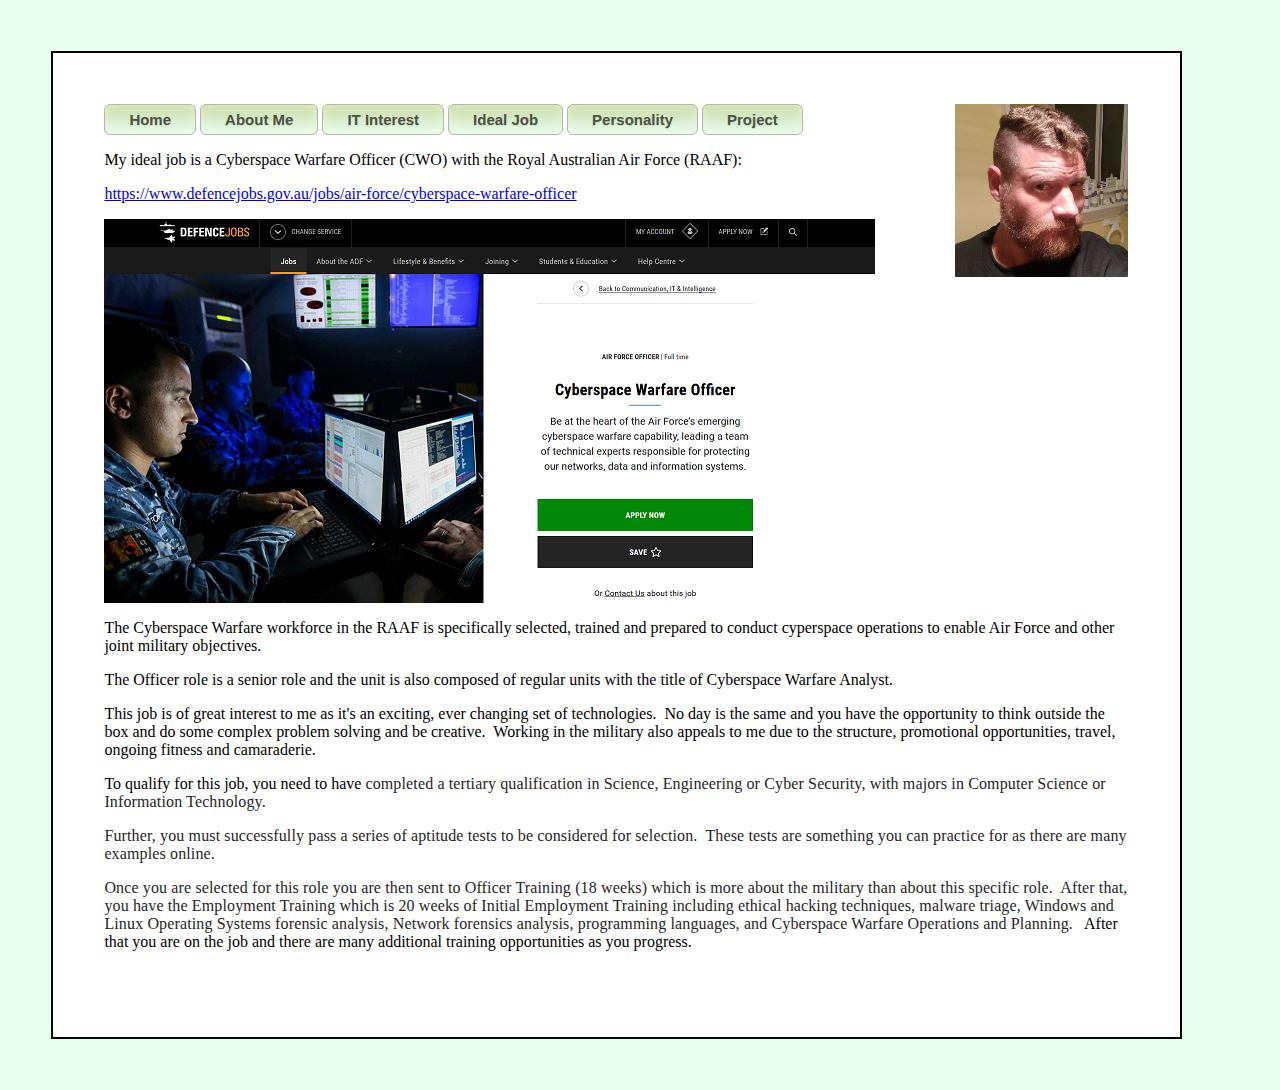
<file: job.html>
<html>
  <head>
    <meta http-equiv="content-type" content="text/html; charset=windows-1252">
    <link rel="stylesheet" type="text/css" href="style.css">
  </head>
  <body>
    <div style="text-align: left;"> <a href="index.html" class="myButton">Home</a>
      <a href="aboutme.html" class="myButton">About Me</a> <a href="interest.html"

        class="myButton">IT Interest</a> <a href="job.html" class="myButton">Ideal
        Job</a> <a href="personality.html" class="myButton">Personality</a> <a

        href="project.html" class="myButton">Project</a>&nbsp;&nbsp; &nbsp;
      &nbsp;&nbsp; &nbsp; <img src="me.jpg" alt="me" title="me" style="float:right; width: 173px; height: 173px;"></div>
    <!--[if gte mso 9]><xml>
 <o:OfficeDocumentSettings>  <o:AllowPNG/>
 </o:OfficeDocumentSettings></xml><![endif]-->
    <p class="MsoNormal">My ideal job is a Cyberspace Warfare Officer (CWO) with
      the Royal
      Australian Air Force (RAAF):</p>
    <p class="MsoNormal"><a href="https://www.defencejobs.gov.au/jobs/air-force/cyberspace-warfare-officer">https://www.defencejobs.gov.au/jobs/air-force/cyberspace-warfare-officer</a></p>
    <img src="idealjobsnap.PNG" alt="job" title="job">
    <p class="MsoNormal">The Cyberspace Warfare workforce in the RAAF is
      specifically
      selected, trained and prepared to conduct cyperspace operations to enable
      Air Force
      and other joint military objectives.</p>
    <p class="MsoNormal">The Officer role is a senior role and the unit is also
      composed of regular units with the title of Cyberspace Warfare Analyst.</p>
    <p class="MsoNormal">This job is of great interest to me as it's an
      exciting,
      ever changing set of technologies.<span style="mso-spacerun:yes">&nbsp; </span>No
day
      is the same and you have the opportunity to think outside the box and do
      some complex problem solving and be creative.<span style="mso-spacerun:yes">&nbsp;
      </span>Working in the military also appeals to me due to the structure,
      promotional opportunities, travel, ongoing fitness and camaraderie.</p>
    <p class="MsoNormal"><span style="mso-bidi-font-family:Calibri;mso-bidi-theme-font:
minor-latin">To qualify for this job, you need to have <span style="color:#262525;
letter-spacing:.1pt">completed a tertiary qualification in Science, Engineering
          or Cyber Security, with majors in Computer Science or Information
          Technology.</span></span></p>
    <p class="MsoNormal"><span style="mso-bidi-font-family:Calibri;mso-bidi-theme-font:
minor-latin;color:#262525;letter-spacing:.1pt">Further, you must successfully
        pass a series of aptitude tests to be considered for selection.<span style="mso-spacerun:yes">&nbsp;
          </span>These tests are something you can practice
        for as there are many examples online.</span></p>
    <p class="MsoNormal"><span style="mso-bidi-font-family:Calibri;mso-bidi-theme-font:
minor-latin;color:#262525;letter-spacing:.1pt">Once you are selected for this
        role you are then sent to Officer Training (18 weeks) which is more
        about the
        military than about this specific role.<span style="mso-spacerun:yes">&nbsp;
          </span>After
        that, you have the Employment Training which is 20 weeks of Initial
        Employment
        Training including ethical hacking techniques, malware triage, Windows
        and
        Linux Operating Systems forensic analysis, Network forensics analysis,
        programming languages, and Cyberspace Warfare Operations and Planning.</span><span

        style="mso-spacerun:yes">&nbsp;&nbsp; </span>After that you are on the
      job and there are
      many additional training opportunities as you progress.<span style="mso-bidi-font-family:Calibri;mso-bidi-theme-font:minor-latin"></span></p>
    <!--[if gte mso 9]><xml>
 <w:WordDocument>  <w:View>Normal</w:View>
  <w:Zoom>0</w:Zoom>  <w:TrackMoves/>
  <w:TrackFormatting/>  <w:PunctuationKerning/>
  <w:ValidateAgainstSchemas/>  <w:SaveIfXMLInvalid>false</w:SaveIfXMLInvalid>
  <w:IgnoreMixedContent>false</w:IgnoreMixedContent>  <w:AlwaysShowPlaceholderText>false</w:AlwaysShowPlaceholderText>
  <w:DoNotPromoteQF/>  <w:LidThemeOther>EN-AU</w:LidThemeOther>
  <w:LidThemeAsian>X-NONE</w:LidThemeAsian>  <w:LidThemeComplexScript>X-NONE</w:LidThemeComplexScript>
  <w:Compatibility>   <w:BreakWrappedTables/>
   <w:SnapToGridInCell/>   <w:WrapTextWithPunct/>
   <w:UseAsianBreakRules/>   <w:DontGrowAutofit/>
   <w:SplitPgBreakAndParaMark/>   <w:EnableOpenTypeKerning/>
   <w:DontFlipMirrorIndents/>   <w:OverrideTableStyleHps/>
  </w:Compatibility>  <m:mathPr>
   <m:mathFont m:val="Cambria Math"/>   <m:brkBin m:val="before"/>
   <m:brkBinSub m:val="&#45;-"/>   <m:smallFrac m:val="off"/>
   <m:dispDef/>   <m:lMargin m:val="0"/>
   <m:rMargin m:val="0"/>   <m:defJc m:val="centerGroup"/>
   <m:wrapIndent m:val="1440"/>   <m:intLim m:val="subSup"/>
   <m:naryLim m:val="undOvr"/>  </m:mathPr></w:WordDocument>
</xml><![endif]--><!--[if gte mso 9]><xml>
 <w:LatentStyles DefLockedState="false" DefUnhideWhenUsed="false"  DefSemiHidden="false" DefQFormat="false" DefPriority="99"
  LatentStyleCount="376">  <w:LsdException Locked="false" Priority="0" QFormat="true" Name="Normal"/>
  <w:LsdException Locked="false" Priority="9" QFormat="true" Name="heading 1"/>  <w:LsdException Locked="false" Priority="9" SemiHidden="true"
   UnhideWhenUsed="true" QFormat="true" Name="heading 2"/>  <w:LsdException Locked="false" Priority="9" SemiHidden="true"
   UnhideWhenUsed="true" QFormat="true" Name="heading 3"/>  <w:LsdException Locked="false" Priority="9" SemiHidden="true"
   UnhideWhenUsed="true" QFormat="true" Name="heading 4"/>  <w:LsdException Locked="false" Priority="9" SemiHidden="true"
   UnhideWhenUsed="true" QFormat="true" Name="heading 5"/>  <w:LsdException Locked="false" Priority="9" SemiHidden="true"
   UnhideWhenUsed="true" QFormat="true" Name="heading 6"/>  <w:LsdException Locked="false" Priority="9" SemiHidden="true"
   UnhideWhenUsed="true" QFormat="true" Name="heading 7"/>  <w:LsdException Locked="false" Priority="9" SemiHidden="true"
   UnhideWhenUsed="true" QFormat="true" Name="heading 8"/>  <w:LsdException Locked="false" Priority="9" SemiHidden="true"
   UnhideWhenUsed="true" QFormat="true" Name="heading 9"/>  <w:LsdException Locked="false" SemiHidden="true" UnhideWhenUsed="true"
   Name="index 1"/>  <w:LsdException Locked="false" SemiHidden="true" UnhideWhenUsed="true"
   Name="index 2"/>  <w:LsdException Locked="false" SemiHidden="true" UnhideWhenUsed="true"
   Name="index 3"/>  <w:LsdException Locked="false" SemiHidden="true" UnhideWhenUsed="true"
   Name="index 4"/>  <w:LsdException Locked="false" SemiHidden="true" UnhideWhenUsed="true"
   Name="index 5"/>  <w:LsdException Locked="false" SemiHidden="true" UnhideWhenUsed="true"
   Name="index 6"/>  <w:LsdException Locked="false" SemiHidden="true" UnhideWhenUsed="true"
   Name="index 7"/>  <w:LsdException Locked="false" SemiHidden="true" UnhideWhenUsed="true"
   Name="index 8"/>  <w:LsdException Locked="false" SemiHidden="true" UnhideWhenUsed="true"
   Name="index 9"/>  <w:LsdException Locked="false" Priority="39" SemiHidden="true"
   UnhideWhenUsed="true" Name="toc 1"/>  <w:LsdException Locked="false" Priority="39" SemiHidden="true"
   UnhideWhenUsed="true" Name="toc 2"/>  <w:LsdException Locked="false" Priority="39" SemiHidden="true"
   UnhideWhenUsed="true" Name="toc 3"/>  <w:LsdException Locked="false" Priority="39" SemiHidden="true"
   UnhideWhenUsed="true" Name="toc 4"/>  <w:LsdException Locked="false" Priority="39" SemiHidden="true"
   UnhideWhenUsed="true" Name="toc 5"/>  <w:LsdException Locked="false" Priority="39" SemiHidden="true"
   UnhideWhenUsed="true" Name="toc 6"/>  <w:LsdException Locked="false" Priority="39" SemiHidden="true"
   UnhideWhenUsed="true" Name="toc 7"/>  <w:LsdException Locked="false" Priority="39" SemiHidden="true"
   UnhideWhenUsed="true" Name="toc 8"/>  <w:LsdException Locked="false" Priority="39" SemiHidden="true"
   UnhideWhenUsed="true" Name="toc 9"/>  <w:LsdException Locked="false" SemiHidden="true" UnhideWhenUsed="true"
   Name="Normal Indent"/>  <w:LsdException Locked="false" SemiHidden="true" UnhideWhenUsed="true"
   Name="footnote text"/>  <w:LsdException Locked="false" SemiHidden="true" UnhideWhenUsed="true"
   Name="annotation text"/>  <w:LsdException Locked="false" SemiHidden="true" UnhideWhenUsed="true"
   Name="header"/>  <w:LsdException Locked="false" SemiHidden="true" UnhideWhenUsed="true"
   Name="footer"/>  <w:LsdException Locked="false" SemiHidden="true" UnhideWhenUsed="true"
   Name="index heading"/>  <w:LsdException Locked="false" Priority="35" SemiHidden="true"
   UnhideWhenUsed="true" QFormat="true" Name="caption"/>  <w:LsdException Locked="false" SemiHidden="true" UnhideWhenUsed="true"
   Name="table of figures"/>  <w:LsdException Locked="false" SemiHidden="true" UnhideWhenUsed="true"
   Name="envelope address"/>  <w:LsdException Locked="false" SemiHidden="true" UnhideWhenUsed="true"
   Name="envelope return"/>  <w:LsdException Locked="false" SemiHidden="true" UnhideWhenUsed="true"
   Name="footnote reference"/>  <w:LsdException Locked="false" SemiHidden="true" UnhideWhenUsed="true"
   Name="annotation reference"/>  <w:LsdException Locked="false" SemiHidden="true" UnhideWhenUsed="true"
   Name="line number"/>  <w:LsdException Locked="false" SemiHidden="true" UnhideWhenUsed="true"
   Name="page number"/>  <w:LsdException Locked="false" SemiHidden="true" UnhideWhenUsed="true"
   Name="endnote reference"/>  <w:LsdException Locked="false" SemiHidden="true" UnhideWhenUsed="true"
   Name="endnote text"/>  <w:LsdException Locked="false" SemiHidden="true" UnhideWhenUsed="true"
   Name="table of authorities"/>  <w:LsdException Locked="false" SemiHidden="true" UnhideWhenUsed="true"
   Name="macro"/>  <w:LsdException Locked="false" SemiHidden="true" UnhideWhenUsed="true"
   Name="toa heading"/>  <w:LsdException Locked="false" SemiHidden="true" UnhideWhenUsed="true"
   Name="List"/>  <w:LsdException Locked="false" SemiHidden="true" UnhideWhenUsed="true"
   Name="List Bullet"/>  <w:LsdException Locked="false" SemiHidden="true" UnhideWhenUsed="true"
   Name="List Number"/>  <w:LsdException Locked="false" SemiHidden="true" UnhideWhenUsed="true"
   Name="List 2"/>  <w:LsdException Locked="false" SemiHidden="true" UnhideWhenUsed="true"
   Name="List 3"/>  <w:LsdException Locked="false" SemiHidden="true" UnhideWhenUsed="true"
   Name="List 4"/>  <w:LsdException Locked="false" SemiHidden="true" UnhideWhenUsed="true"
   Name="List 5"/>  <w:LsdException Locked="false" SemiHidden="true" UnhideWhenUsed="true"
   Name="List Bullet 2"/>  <w:LsdException Locked="false" SemiHidden="true" UnhideWhenUsed="true"
   Name="List Bullet 3"/>  <w:LsdException Locked="false" SemiHidden="true" UnhideWhenUsed="true"
   Name="List Bullet 4"/>  <w:LsdException Locked="false" SemiHidden="true" UnhideWhenUsed="true"
   Name="List Bullet 5"/>  <w:LsdException Locked="false" SemiHidden="true" UnhideWhenUsed="true"
   Name="List Number 2"/>  <w:LsdException Locked="false" SemiHidden="true" UnhideWhenUsed="true"
   Name="List Number 3"/>  <w:LsdException Locked="false" SemiHidden="true" UnhideWhenUsed="true"
   Name="List Number 4"/>  <w:LsdException Locked="false" SemiHidden="true" UnhideWhenUsed="true"
   Name="List Number 5"/>  <w:LsdException Locked="false" Priority="10" QFormat="true" Name="Title"/>
  <w:LsdException Locked="false" SemiHidden="true" UnhideWhenUsed="true"   Name="Closing"/>
  <w:LsdException Locked="false" SemiHidden="true" UnhideWhenUsed="true"   Name="Signature"/>
  <w:LsdException Locked="false" Priority="1" SemiHidden="true"   UnhideWhenUsed="true" Name="Default Paragraph Font"/>
  <w:LsdException Locked="false" SemiHidden="true" UnhideWhenUsed="true"   Name="Body Text"/>
  <w:LsdException Locked="false" SemiHidden="true" UnhideWhenUsed="true"   Name="Body Text Indent"/>
  <w:LsdException Locked="false" SemiHidden="true" UnhideWhenUsed="true"   Name="List Continue"/>
  <w:LsdException Locked="false" SemiHidden="true" UnhideWhenUsed="true"   Name="List Continue 2"/>
  <w:LsdException Locked="false" SemiHidden="true" UnhideWhenUsed="true"   Name="List Continue 3"/>
  <w:LsdException Locked="false" SemiHidden="true" UnhideWhenUsed="true"   Name="List Continue 4"/>
  <w:LsdException Locked="false" SemiHidden="true" UnhideWhenUsed="true"   Name="List Continue 5"/>
  <w:LsdException Locked="false" SemiHidden="true" UnhideWhenUsed="true"   Name="Message Header"/>
  <w:LsdException Locked="false" Priority="11" QFormat="true" Name="Subtitle"/>  <w:LsdException Locked="false" SemiHidden="true" UnhideWhenUsed="true"
   Name="Salutation"/>  <w:LsdException Locked="false" SemiHidden="true" UnhideWhenUsed="true"
   Name="Date"/>  <w:LsdException Locked="false" SemiHidden="true" UnhideWhenUsed="true"
   Name="Body Text First Indent"/>  <w:LsdException Locked="false" SemiHidden="true" UnhideWhenUsed="true"
   Name="Body Text First Indent 2"/>  <w:LsdException Locked="false" SemiHidden="true" UnhideWhenUsed="true"
   Name="Note Heading"/>  <w:LsdException Locked="false" SemiHidden="true" UnhideWhenUsed="true"
   Name="Body Text 2"/>  <w:LsdException Locked="false" SemiHidden="true" UnhideWhenUsed="true"
   Name="Body Text 3"/>  <w:LsdException Locked="false" SemiHidden="true" UnhideWhenUsed="true"
   Name="Body Text Indent 2"/>  <w:LsdException Locked="false" SemiHidden="true" UnhideWhenUsed="true"
   Name="Body Text Indent 3"/>  <w:LsdException Locked="false" SemiHidden="true" UnhideWhenUsed="true"
   Name="Block Text"/>  <w:LsdException Locked="false" SemiHidden="true" UnhideWhenUsed="true"
   Name="Hyperlink"/>  <w:LsdException Locked="false" SemiHidden="true" UnhideWhenUsed="true"
   Name="FollowedHyperlink"/>  <w:LsdException Locked="false" Priority="22" QFormat="true" Name="Strong"/>
  <w:LsdException Locked="false" Priority="20" QFormat="true" Name="Emphasis"/>  <w:LsdException Locked="false" SemiHidden="true" UnhideWhenUsed="true"
   Name="Document Map"/>  <w:LsdException Locked="false" SemiHidden="true" UnhideWhenUsed="true"
   Name="Plain Text"/>  <w:LsdException Locked="false" SemiHidden="true" UnhideWhenUsed="true"
   Name="E-mail Signature"/>  <w:LsdException Locked="false" SemiHidden="true" UnhideWhenUsed="true"
   Name="HTML Top of Form"/>  <w:LsdException Locked="false" SemiHidden="true" UnhideWhenUsed="true"
   Name="HTML Bottom of Form"/>  <w:LsdException Locked="false" SemiHidden="true" UnhideWhenUsed="true"
   Name="Normal (Web)"/>  <w:LsdException Locked="false" SemiHidden="true" UnhideWhenUsed="true"
   Name="HTML Acronym"/>  <w:LsdException Locked="false" SemiHidden="true" UnhideWhenUsed="true"
   Name="HTML Address"/>  <w:LsdException Locked="false" SemiHidden="true" UnhideWhenUsed="true"
   Name="HTML Cite"/>  <w:LsdException Locked="false" SemiHidden="true" UnhideWhenUsed="true"
   Name="HTML Code"/>  <w:LsdException Locked="false" SemiHidden="true" UnhideWhenUsed="true"
   Name="HTML Definition"/>  <w:LsdException Locked="false" SemiHidden="true" UnhideWhenUsed="true"
   Name="HTML Keyboard"/>  <w:LsdException Locked="false" SemiHidden="true" UnhideWhenUsed="true"
   Name="HTML Preformatted"/>  <w:LsdException Locked="false" SemiHidden="true" UnhideWhenUsed="true"
   Name="HTML Sample"/>  <w:LsdException Locked="false" SemiHidden="true" UnhideWhenUsed="true"
   Name="HTML Typewriter"/>  <w:LsdException Locked="false" SemiHidden="true" UnhideWhenUsed="true"
   Name="HTML Variable"/>  <w:LsdException Locked="false" SemiHidden="true" UnhideWhenUsed="true"
   Name="Normal Table"/>  <w:LsdException Locked="false" SemiHidden="true" UnhideWhenUsed="true"
   Name="annotation subject"/>  <w:LsdException Locked="false" SemiHidden="true" UnhideWhenUsed="true"
   Name="No List"/>  <w:LsdException Locked="false" SemiHidden="true" UnhideWhenUsed="true"
   Name="Outline List 1"/>  <w:LsdException Locked="false" SemiHidden="true" UnhideWhenUsed="true"
   Name="Outline List 2"/>  <w:LsdException Locked="false" SemiHidden="true" UnhideWhenUsed="true"
   Name="Outline List 3"/>  <w:LsdException Locked="false" SemiHidden="true" UnhideWhenUsed="true"
   Name="Table Simple 1"/>  <w:LsdException Locked="false" SemiHidden="true" UnhideWhenUsed="true"
   Name="Table Simple 2"/>  <w:LsdException Locked="false" SemiHidden="true" UnhideWhenUsed="true"
   Name="Table Simple 3"/>  <w:LsdException Locked="false" SemiHidden="true" UnhideWhenUsed="true"
   Name="Table Classic 1"/>  <w:LsdException Locked="false" SemiHidden="true" UnhideWhenUsed="true"
   Name="Table Classic 2"/>  <w:LsdException Locked="false" SemiHidden="true" UnhideWhenUsed="true"
   Name="Table Classic 3"/>  <w:LsdException Locked="false" SemiHidden="true" UnhideWhenUsed="true"
   Name="Table Classic 4"/>  <w:LsdException Locked="false" SemiHidden="true" UnhideWhenUsed="true"
   Name="Table Colorful 1"/>  <w:LsdException Locked="false" SemiHidden="true" UnhideWhenUsed="true"
   Name="Table Colorful 2"/>  <w:LsdException Locked="false" SemiHidden="true" UnhideWhenUsed="true"
   Name="Table Colorful 3"/>  <w:LsdException Locked="false" SemiHidden="true" UnhideWhenUsed="true"
   Name="Table Columns 1"/>  <w:LsdException Locked="false" SemiHidden="true" UnhideWhenUsed="true"
   Name="Table Columns 2"/>  <w:LsdException Locked="false" SemiHidden="true" UnhideWhenUsed="true"
   Name="Table Columns 3"/>  <w:LsdException Locked="false" SemiHidden="true" UnhideWhenUsed="true"
   Name="Table Columns 4"/>  <w:LsdException Locked="false" SemiHidden="true" UnhideWhenUsed="true"
   Name="Table Columns 5"/>  <w:LsdException Locked="false" SemiHidden="true" UnhideWhenUsed="true"
   Name="Table Grid 1"/>  <w:LsdException Locked="false" SemiHidden="true" UnhideWhenUsed="true"
   Name="Table Grid 2"/>  <w:LsdException Locked="false" SemiHidden="true" UnhideWhenUsed="true"
   Name="Table Grid 3"/>  <w:LsdException Locked="false" SemiHidden="true" UnhideWhenUsed="true"
   Name="Table Grid 4"/>  <w:LsdException Locked="false" SemiHidden="true" UnhideWhenUsed="true"
   Name="Table Grid 5"/>  <w:LsdException Locked="false" SemiHidden="true" UnhideWhenUsed="true"
   Name="Table Grid 6"/>  <w:LsdException Locked="false" SemiHidden="true" UnhideWhenUsed="true"
   Name="Table Grid 7"/>  <w:LsdException Locked="false" SemiHidden="true" UnhideWhenUsed="true"
   Name="Table Grid 8"/>  <w:LsdException Locked="false" SemiHidden="true" UnhideWhenUsed="true"
   Name="Table List 1"/>  <w:LsdException Locked="false" SemiHidden="true" UnhideWhenUsed="true"
   Name="Table List 2"/>  <w:LsdException Locked="false" SemiHidden="true" UnhideWhenUsed="true"
   Name="Table List 3"/>  <w:LsdException Locked="false" SemiHidden="true" UnhideWhenUsed="true"
   Name="Table List 4"/>  <w:LsdException Locked="false" SemiHidden="true" UnhideWhenUsed="true"
   Name="Table List 5"/>  <w:LsdException Locked="false" SemiHidden="true" UnhideWhenUsed="true"
   Name="Table List 6"/>  <w:LsdException Locked="false" SemiHidden="true" UnhideWhenUsed="true"
   Name="Table List 7"/>  <w:LsdException Locked="false" SemiHidden="true" UnhideWhenUsed="true"
   Name="Table List 8"/>  <w:LsdException Locked="false" SemiHidden="true" UnhideWhenUsed="true"
   Name="Table 3D effects 1"/>  <w:LsdException Locked="false" SemiHidden="true" UnhideWhenUsed="true"
   Name="Table 3D effects 2"/>  <w:LsdException Locked="false" SemiHidden="true" UnhideWhenUsed="true"
   Name="Table 3D effects 3"/>  <w:LsdException Locked="false" SemiHidden="true" UnhideWhenUsed="true"
   Name="Table Contemporary"/>  <w:LsdException Locked="false" SemiHidden="true" UnhideWhenUsed="true"
   Name="Table Elegant"/>  <w:LsdException Locked="false" SemiHidden="true" UnhideWhenUsed="true"
   Name="Table Professional"/>  <w:LsdException Locked="false" SemiHidden="true" UnhideWhenUsed="true"
   Name="Table Subtle 1"/>  <w:LsdException Locked="false" SemiHidden="true" UnhideWhenUsed="true"
   Name="Table Subtle 2"/>  <w:LsdException Locked="false" SemiHidden="true" UnhideWhenUsed="true"
   Name="Table Web 1"/>  <w:LsdException Locked="false" SemiHidden="true" UnhideWhenUsed="true"
   Name="Table Web 2"/>  <w:LsdException Locked="false" SemiHidden="true" UnhideWhenUsed="true"
   Name="Table Web 3"/>  <w:LsdException Locked="false" SemiHidden="true" UnhideWhenUsed="true"
   Name="Balloon Text"/>  <w:LsdException Locked="false" Priority="39" Name="Table Grid"/>
  <w:LsdException Locked="false" SemiHidden="true" UnhideWhenUsed="true"   Name="Table Theme"/>
  <w:LsdException Locked="false" SemiHidden="true" Name="Placeholder Text"/>  <w:LsdException Locked="false" Priority="1" QFormat="true" Name="No Spacing"/>
  <w:LsdException Locked="false" Priority="60" Name="Light Shading"/>  <w:LsdException Locked="false" Priority="61" Name="Light List"/>
  <w:LsdException Locked="false" Priority="62" Name="Light Grid"/>  <w:LsdException Locked="false" Priority="63" Name="Medium Shading 1"/>
  <w:LsdException Locked="false" Priority="64" Name="Medium Shading 2"/>  <w:LsdException Locked="false" Priority="65" Name="Medium List 1"/>
  <w:LsdException Locked="false" Priority="66" Name="Medium List 2"/>  <w:LsdException Locked="false" Priority="67" Name="Medium Grid 1"/>
  <w:LsdException Locked="false" Priority="68" Name="Medium Grid 2"/>  <w:LsdException Locked="false" Priority="69" Name="Medium Grid 3"/>
  <w:LsdException Locked="false" Priority="70" Name="Dark List"/>  <w:LsdException Locked="false" Priority="71" Name="Colorful Shading"/>
  <w:LsdException Locked="false" Priority="72" Name="Colorful List"/>  <w:LsdException Locked="false" Priority="73" Name="Colorful Grid"/>
  <w:LsdException Locked="false" Priority="60" Name="Light Shading Accent 1"/>  <w:LsdException Locked="false" Priority="61" Name="Light List Accent 1"/>
  <w:LsdException Locked="false" Priority="62" Name="Light Grid Accent 1"/>  <w:LsdException Locked="false" Priority="63" Name="Medium Shading 1 Accent 1"/>
  <w:LsdException Locked="false" Priority="64" Name="Medium Shading 2 Accent 1"/>  <w:LsdException Locked="false" Priority="65" Name="Medium List 1 Accent 1"/>
  <w:LsdException Locked="false" SemiHidden="true" Name="Revision"/>  <w:LsdException Locked="false" Priority="34" QFormat="true"
   Name="List Paragraph"/>  <w:LsdException Locked="false" Priority="29" QFormat="true" Name="Quote"/>
  <w:LsdException Locked="false" Priority="30" QFormat="true"   Name="Intense Quote"/>
  <w:LsdException Locked="false" Priority="66" Name="Medium List 2 Accent 1"/>  <w:LsdException Locked="false" Priority="67" Name="Medium Grid 1 Accent 1"/>
  <w:LsdException Locked="false" Priority="68" Name="Medium Grid 2 Accent 1"/>  <w:LsdException Locked="false" Priority="69" Name="Medium Grid 3 Accent 1"/>
  <w:LsdException Locked="false" Priority="70" Name="Dark List Accent 1"/>  <w:LsdException Locked="false" Priority="71" Name="Colorful Shading Accent 1"/>
  <w:LsdException Locked="false" Priority="72" Name="Colorful List Accent 1"/>  <w:LsdException Locked="false" Priority="73" Name="Colorful Grid Accent 1"/>
  <w:LsdException Locked="false" Priority="60" Name="Light Shading Accent 2"/>  <w:LsdException Locked="false" Priority="61" Name="Light List Accent 2"/>
  <w:LsdException Locked="false" Priority="62" Name="Light Grid Accent 2"/>  <w:LsdException Locked="false" Priority="63" Name="Medium Shading 1 Accent 2"/>
  <w:LsdException Locked="false" Priority="64" Name="Medium Shading 2 Accent 2"/>  <w:LsdException Locked="false" Priority="65" Name="Medium List 1 Accent 2"/>
  <w:LsdException Locked="false" Priority="66" Name="Medium List 2 Accent 2"/>  <w:LsdException Locked="false" Priority="67" Name="Medium Grid 1 Accent 2"/>
  <w:LsdException Locked="false" Priority="68" Name="Medium Grid 2 Accent 2"/>  <w:LsdException Locked="false" Priority="69" Name="Medium Grid 3 Accent 2"/>
  <w:LsdException Locked="false" Priority="70" Name="Dark List Accent 2"/>  <w:LsdException Locked="false" Priority="71" Name="Colorful Shading Accent 2"/>
  <w:LsdException Locked="false" Priority="72" Name="Colorful List Accent 2"/>  <w:LsdException Locked="false" Priority="73" Name="Colorful Grid Accent 2"/>
  <w:LsdException Locked="false" Priority="60" Name="Light Shading Accent 3"/>  <w:LsdException Locked="false" Priority="61" Name="Light List Accent 3"/>
  <w:LsdException Locked="false" Priority="62" Name="Light Grid Accent 3"/>  <w:LsdException Locked="false" Priority="63" Name="Medium Shading 1 Accent 3"/>
  <w:LsdException Locked="false" Priority="64" Name="Medium Shading 2 Accent 3"/>  <w:LsdException Locked="false" Priority="65" Name="Medium List 1 Accent 3"/>
  <w:LsdException Locked="false" Priority="66" Name="Medium List 2 Accent 3"/>  <w:LsdException Locked="false" Priority="67" Name="Medium Grid 1 Accent 3"/>
  <w:LsdException Locked="false" Priority="68" Name="Medium Grid 2 Accent 3"/>  <w:LsdException Locked="false" Priority="69" Name="Medium Grid 3 Accent 3"/>
  <w:LsdException Locked="false" Priority="70" Name="Dark List Accent 3"/>  <w:LsdException Locked="false" Priority="71" Name="Colorful Shading Accent 3"/>
  <w:LsdException Locked="false" Priority="72" Name="Colorful List Accent 3"/>  <w:LsdException Locked="false" Priority="73" Name="Colorful Grid Accent 3"/>
  <w:LsdException Locked="false" Priority="60" Name="Light Shading Accent 4"/>  <w:LsdException Locked="false" Priority="61" Name="Light List Accent 4"/>
  <w:LsdException Locked="false" Priority="62" Name="Light Grid Accent 4"/>  <w:LsdException Locked="false" Priority="63" Name="Medium Shading 1 Accent 4"/>
  <w:LsdException Locked="false" Priority="64" Name="Medium Shading 2 Accent 4"/>  <w:LsdException Locked="false" Priority="65" Name="Medium List 1 Accent 4"/>
  <w:LsdException Locked="false" Priority="66" Name="Medium List 2 Accent 4"/>  <w:LsdException Locked="false" Priority="67" Name="Medium Grid 1 Accent 4"/>
  <w:LsdException Locked="false" Priority="68" Name="Medium Grid 2 Accent 4"/>  <w:LsdException Locked="false" Priority="69" Name="Medium Grid 3 Accent 4"/>
  <w:LsdException Locked="false" Priority="70" Name="Dark List Accent 4"/>  <w:LsdException Locked="false" Priority="71" Name="Colorful Shading Accent 4"/>
  <w:LsdException Locked="false" Priority="72" Name="Colorful List Accent 4"/>  <w:LsdException Locked="false" Priority="73" Name="Colorful Grid Accent 4"/>
  <w:LsdException Locked="false" Priority="60" Name="Light Shading Accent 5"/>  <w:LsdException Locked="false" Priority="61" Name="Light List Accent 5"/>
  <w:LsdException Locked="false" Priority="62" Name="Light Grid Accent 5"/>  <w:LsdException Locked="false" Priority="63" Name="Medium Shading 1 Accent 5"/>
  <w:LsdException Locked="false" Priority="64" Name="Medium Shading 2 Accent 5"/>  <w:LsdException Locked="false" Priority="65" Name="Medium List 1 Accent 5"/>
  <w:LsdException Locked="false" Priority="66" Name="Medium List 2 Accent 5"/>  <w:LsdException Locked="false" Priority="67" Name="Medium Grid 1 Accent 5"/>
  <w:LsdException Locked="false" Priority="68" Name="Medium Grid 2 Accent 5"/>  <w:LsdException Locked="false" Priority="69" Name="Medium Grid 3 Accent 5"/>
  <w:LsdException Locked="false" Priority="70" Name="Dark List Accent 5"/>  <w:LsdException Locked="false" Priority="71" Name="Colorful Shading Accent 5"/>
  <w:LsdException Locked="false" Priority="72" Name="Colorful List Accent 5"/>  <w:LsdException Locked="false" Priority="73" Name="Colorful Grid Accent 5"/>
  <w:LsdException Locked="false" Priority="60" Name="Light Shading Accent 6"/>  <w:LsdException Locked="false" Priority="61" Name="Light List Accent 6"/>
  <w:LsdException Locked="false" Priority="62" Name="Light Grid Accent 6"/>  <w:LsdException Locked="false" Priority="63" Name="Medium Shading 1 Accent 6"/>
  <w:LsdException Locked="false" Priority="64" Name="Medium Shading 2 Accent 6"/>  <w:LsdException Locked="false" Priority="65" Name="Medium List 1 Accent 6"/>
  <w:LsdException Locked="false" Priority="66" Name="Medium List 2 Accent 6"/>  <w:LsdException Locked="false" Priority="67" Name="Medium Grid 1 Accent 6"/>
  <w:LsdException Locked="false" Priority="68" Name="Medium Grid 2 Accent 6"/>  <w:LsdException Locked="false" Priority="69" Name="Medium Grid 3 Accent 6"/>
  <w:LsdException Locked="false" Priority="70" Name="Dark List Accent 6"/>  <w:LsdException Locked="false" Priority="71" Name="Colorful Shading Accent 6"/>
  <w:LsdException Locked="false" Priority="72" Name="Colorful List Accent 6"/>  <w:LsdException Locked="false" Priority="73" Name="Colorful Grid Accent 6"/>
  <w:LsdException Locked="false" Priority="19" QFormat="true"   Name="Subtle Emphasis"/>
  <w:LsdException Locked="false" Priority="21" QFormat="true"   Name="Intense Emphasis"/>
  <w:LsdException Locked="false" Priority="31" QFormat="true"   Name="Subtle Reference"/>
  <w:LsdException Locked="false" Priority="32" QFormat="true"   Name="Intense Reference"/>
  <w:LsdException Locked="false" Priority="33" QFormat="true" Name="Book Title"/>  <w:LsdException Locked="false" Priority="37" SemiHidden="true"
   UnhideWhenUsed="true" Name="Bibliography"/>  <w:LsdException Locked="false" Priority="39" SemiHidden="true"
   UnhideWhenUsed="true" QFormat="true" Name="TOC Heading"/>  <w:LsdException Locked="false" Priority="41" Name="Plain Table 1"/>
  <w:LsdException Locked="false" Priority="42" Name="Plain Table 2"/>  <w:LsdException Locked="false" Priority="43" Name="Plain Table 3"/>
  <w:LsdException Locked="false" Priority="44" Name="Plain Table 4"/>  <w:LsdException Locked="false" Priority="45" Name="Plain Table 5"/>
  <w:LsdException Locked="false" Priority="40" Name="Grid Table Light"/>  <w:LsdException Locked="false" Priority="46" Name="Grid Table 1 Light"/>
  <w:LsdException Locked="false" Priority="47" Name="Grid Table 2"/>  <w:LsdException Locked="false" Priority="48" Name="Grid Table 3"/>
  <w:LsdException Locked="false" Priority="49" Name="Grid Table 4"/>  <w:LsdException Locked="false" Priority="50" Name="Grid Table 5 Dark"/>
  <w:LsdException Locked="false" Priority="51" Name="Grid Table 6 Colorful"/>  <w:LsdException Locked="false" Priority="52" Name="Grid Table 7 Colorful"/>
  <w:LsdException Locked="false" Priority="46"   Name="Grid Table 1 Light Accent 1"/>
  <w:LsdException Locked="false" Priority="47" Name="Grid Table 2 Accent 1"/>  <w:LsdException Locked="false" Priority="48" Name="Grid Table 3 Accent 1"/>
  <w:LsdException Locked="false" Priority="49" Name="Grid Table 4 Accent 1"/>  <w:LsdException Locked="false" Priority="50" Name="Grid Table 5 Dark Accent 1"/>
  <w:LsdException Locked="false" Priority="51"   Name="Grid Table 6 Colorful Accent 1"/>
  <w:LsdException Locked="false" Priority="52"   Name="Grid Table 7 Colorful Accent 1"/>
  <w:LsdException Locked="false" Priority="46"   Name="Grid Table 1 Light Accent 2"/>
  <w:LsdException Locked="false" Priority="47" Name="Grid Table 2 Accent 2"/>  <w:LsdException Locked="false" Priority="48" Name="Grid Table 3 Accent 2"/>
  <w:LsdException Locked="false" Priority="49" Name="Grid Table 4 Accent 2"/>  <w:LsdException Locked="false" Priority="50" Name="Grid Table 5 Dark Accent 2"/>
  <w:LsdException Locked="false" Priority="51"   Name="Grid Table 6 Colorful Accent 2"/>
  <w:LsdException Locked="false" Priority="52"   Name="Grid Table 7 Colorful Accent 2"/>
  <w:LsdException Locked="false" Priority="46"   Name="Grid Table 1 Light Accent 3"/>
  <w:LsdException Locked="false" Priority="47" Name="Grid Table 2 Accent 3"/>  <w:LsdException Locked="false" Priority="48" Name="Grid Table 3 Accent 3"/>
  <w:LsdException Locked="false" Priority="49" Name="Grid Table 4 Accent 3"/>  <w:LsdException Locked="false" Priority="50" Name="Grid Table 5 Dark Accent 3"/>
  <w:LsdException Locked="false" Priority="51"   Name="Grid Table 6 Colorful Accent 3"/>
  <w:LsdException Locked="false" Priority="52"   Name="Grid Table 7 Colorful Accent 3"/>
  <w:LsdException Locked="false" Priority="46"   Name="Grid Table 1 Light Accent 4"/>
  <w:LsdException Locked="false" Priority="47" Name="Grid Table 2 Accent 4"/>  <w:LsdException Locked="false" Priority="48" Name="Grid Table 3 Accent 4"/>
  <w:LsdException Locked="false" Priority="49" Name="Grid Table 4 Accent 4"/>  <w:LsdException Locked="false" Priority="50" Name="Grid Table 5 Dark Accent 4"/>
  <w:LsdException Locked="false" Priority="51"   Name="Grid Table 6 Colorful Accent 4"/>
  <w:LsdException Locked="false" Priority="52"   Name="Grid Table 7 Colorful Accent 4"/>
  <w:LsdException Locked="false" Priority="46"   Name="Grid Table 1 Light Accent 5"/>
  <w:LsdException Locked="false" Priority="47" Name="Grid Table 2 Accent 5"/>  <w:LsdException Locked="false" Priority="48" Name="Grid Table 3 Accent 5"/>
  <w:LsdException Locked="false" Priority="49" Name="Grid Table 4 Accent 5"/>  <w:LsdException Locked="false" Priority="50" Name="Grid Table 5 Dark Accent 5"/>
  <w:LsdException Locked="false" Priority="51"   Name="Grid Table 6 Colorful Accent 5"/>
  <w:LsdException Locked="false" Priority="52"   Name="Grid Table 7 Colorful Accent 5"/>
  <w:LsdException Locked="false" Priority="46"   Name="Grid Table 1 Light Accent 6"/>
  <w:LsdException Locked="false" Priority="47" Name="Grid Table 2 Accent 6"/>  <w:LsdException Locked="false" Priority="48" Name="Grid Table 3 Accent 6"/>
  <w:LsdException Locked="false" Priority="49" Name="Grid Table 4 Accent 6"/>  <w:LsdException Locked="false" Priority="50" Name="Grid Table 5 Dark Accent 6"/>
  <w:LsdException Locked="false" Priority="51"   Name="Grid Table 6 Colorful Accent 6"/>
  <w:LsdException Locked="false" Priority="52"   Name="Grid Table 7 Colorful Accent 6"/>
  <w:LsdException Locked="false" Priority="46" Name="List Table 1 Light"/>  <w:LsdException Locked="false" Priority="47" Name="List Table 2"/>
  <w:LsdException Locked="false" Priority="48" Name="List Table 3"/>  <w:LsdException Locked="false" Priority="49" Name="List Table 4"/>
  <w:LsdException Locked="false" Priority="50" Name="List Table 5 Dark"/>  <w:LsdException Locked="false" Priority="51" Name="List Table 6 Colorful"/>
  <w:LsdException Locked="false" Priority="52" Name="List Table 7 Colorful"/>  <w:LsdException Locked="false" Priority="46"
   Name="List Table 1 Light Accent 1"/>  <w:LsdException Locked="false" Priority="47" Name="List Table 2 Accent 1"/>
  <w:LsdException Locked="false" Priority="48" Name="List Table 3 Accent 1"/>  <w:LsdException Locked="false" Priority="49" Name="List Table 4 Accent 1"/>
  <w:LsdException Locked="false" Priority="50" Name="List Table 5 Dark Accent 1"/>  <w:LsdException Locked="false" Priority="51"
   Name="List Table 6 Colorful Accent 1"/>  <w:LsdException Locked="false" Priority="52"
   Name="List Table 7 Colorful Accent 1"/>  <w:LsdException Locked="false" Priority="46"
   Name="List Table 1 Light Accent 2"/>  <w:LsdException Locked="false" Priority="47" Name="List Table 2 Accent 2"/>
  <w:LsdException Locked="false" Priority="48" Name="List Table 3 Accent 2"/>  <w:LsdException Locked="false" Priority="49" Name="List Table 4 Accent 2"/>
  <w:LsdException Locked="false" Priority="50" Name="List Table 5 Dark Accent 2"/>  <w:LsdException Locked="false" Priority="51"
   Name="List Table 6 Colorful Accent 2"/>  <w:LsdException Locked="false" Priority="52"
   Name="List Table 7 Colorful Accent 2"/>  <w:LsdException Locked="false" Priority="46"
   Name="List Table 1 Light Accent 3"/>  <w:LsdException Locked="false" Priority="47" Name="List Table 2 Accent 3"/>
  <w:LsdException Locked="false" Priority="48" Name="List Table 3 Accent 3"/>  <w:LsdException Locked="false" Priority="49" Name="List Table 4 Accent 3"/>
  <w:LsdException Locked="false" Priority="50" Name="List Table 5 Dark Accent 3"/>  <w:LsdException Locked="false" Priority="51"
   Name="List Table 6 Colorful Accent 3"/>  <w:LsdException Locked="false" Priority="52"
   Name="List Table 7 Colorful Accent 3"/>  <w:LsdException Locked="false" Priority="46"
   Name="List Table 1 Light Accent 4"/>  <w:LsdException Locked="false" Priority="47" Name="List Table 2 Accent 4"/>
  <w:LsdException Locked="false" Priority="48" Name="List Table 3 Accent 4"/>  <w:LsdException Locked="false" Priority="49" Name="List Table 4 Accent 4"/>
  <w:LsdException Locked="false" Priority="50" Name="List Table 5 Dark Accent 4"/>  <w:LsdException Locked="false" Priority="51"
   Name="List Table 6 Colorful Accent 4"/>  <w:LsdException Locked="false" Priority="52"
   Name="List Table 7 Colorful Accent 4"/>  <w:LsdException Locked="false" Priority="46"
   Name="List Table 1 Light Accent 5"/>  <w:LsdException Locked="false" Priority="47" Name="List Table 2 Accent 5"/>
  <w:LsdException Locked="false" Priority="48" Name="List Table 3 Accent 5"/>  <w:LsdException Locked="false" Priority="49" Name="List Table 4 Accent 5"/>
  <w:LsdException Locked="false" Priority="50" Name="List Table 5 Dark Accent 5"/>  <w:LsdException Locked="false" Priority="51"
   Name="List Table 6 Colorful Accent 5"/>  <w:LsdException Locked="false" Priority="52"
   Name="List Table 7 Colorful Accent 5"/>  <w:LsdException Locked="false" Priority="46"
   Name="List Table 1 Light Accent 6"/>  <w:LsdException Locked="false" Priority="47" Name="List Table 2 Accent 6"/>
  <w:LsdException Locked="false" Priority="48" Name="List Table 3 Accent 6"/>  <w:LsdException Locked="false" Priority="49" Name="List Table 4 Accent 6"/>
  <w:LsdException Locked="false" Priority="50" Name="List Table 5 Dark Accent 6"/>  <w:LsdException Locked="false" Priority="51"
   Name="List Table 6 Colorful Accent 6"/>  <w:LsdException Locked="false" Priority="52"
   Name="List Table 7 Colorful Accent 6"/>  <w:LsdException Locked="false" SemiHidden="true" UnhideWhenUsed="true"
   Name="Mention"/>  <w:LsdException Locked="false" SemiHidden="true" UnhideWhenUsed="true"
   Name="Smart Hyperlink"/>  <w:LsdException Locked="false" SemiHidden="true" UnhideWhenUsed="true"
   Name="Hashtag"/>  <w:LsdException Locked="false" SemiHidden="true" UnhideWhenUsed="true"
   Name="Unresolved Mention"/>  <w:LsdException Locked="false" SemiHidden="true" UnhideWhenUsed="true"
   Name="Smart Link"/> </w:LatentStyles>
</xml><![endif]--><!--[if gte mso 10]>
<style> /* Style Definitions */
 table.MsoNormalTable	{mso-style-name:"Table Normal";
	mso-tstyle-rowband-size:0;	mso-tstyle-colband-size:0;
	mso-style-noshow:yes;	mso-style-priority:99;
	mso-style-parent:"";	mso-padding-alt:0in 5.4pt 0in 5.4pt;
	mso-para-margin-top:0in;	mso-para-margin-right:0in;
	mso-para-margin-bottom:8.0pt;	mso-para-margin-left:0in;
	line-height:107%;	mso-pagination:widow-orphan;
	font-size:11.0pt;	font-family:"Calibri",sans-serif;
	mso-ascii-font-family:Calibri;	mso-ascii-theme-font:minor-latin;
	mso-hansi-font-family:Calibri;	mso-hansi-theme-font:minor-latin;
	mso-bidi-font-family:"Times New Roman";	mso-bidi-theme-font:minor-bidi;
	mso-fareast-language:EN-US;}</style>
<![endif]-->
    <p><br>
    </p>
    <p></p>
  </body>
</html>
</file>
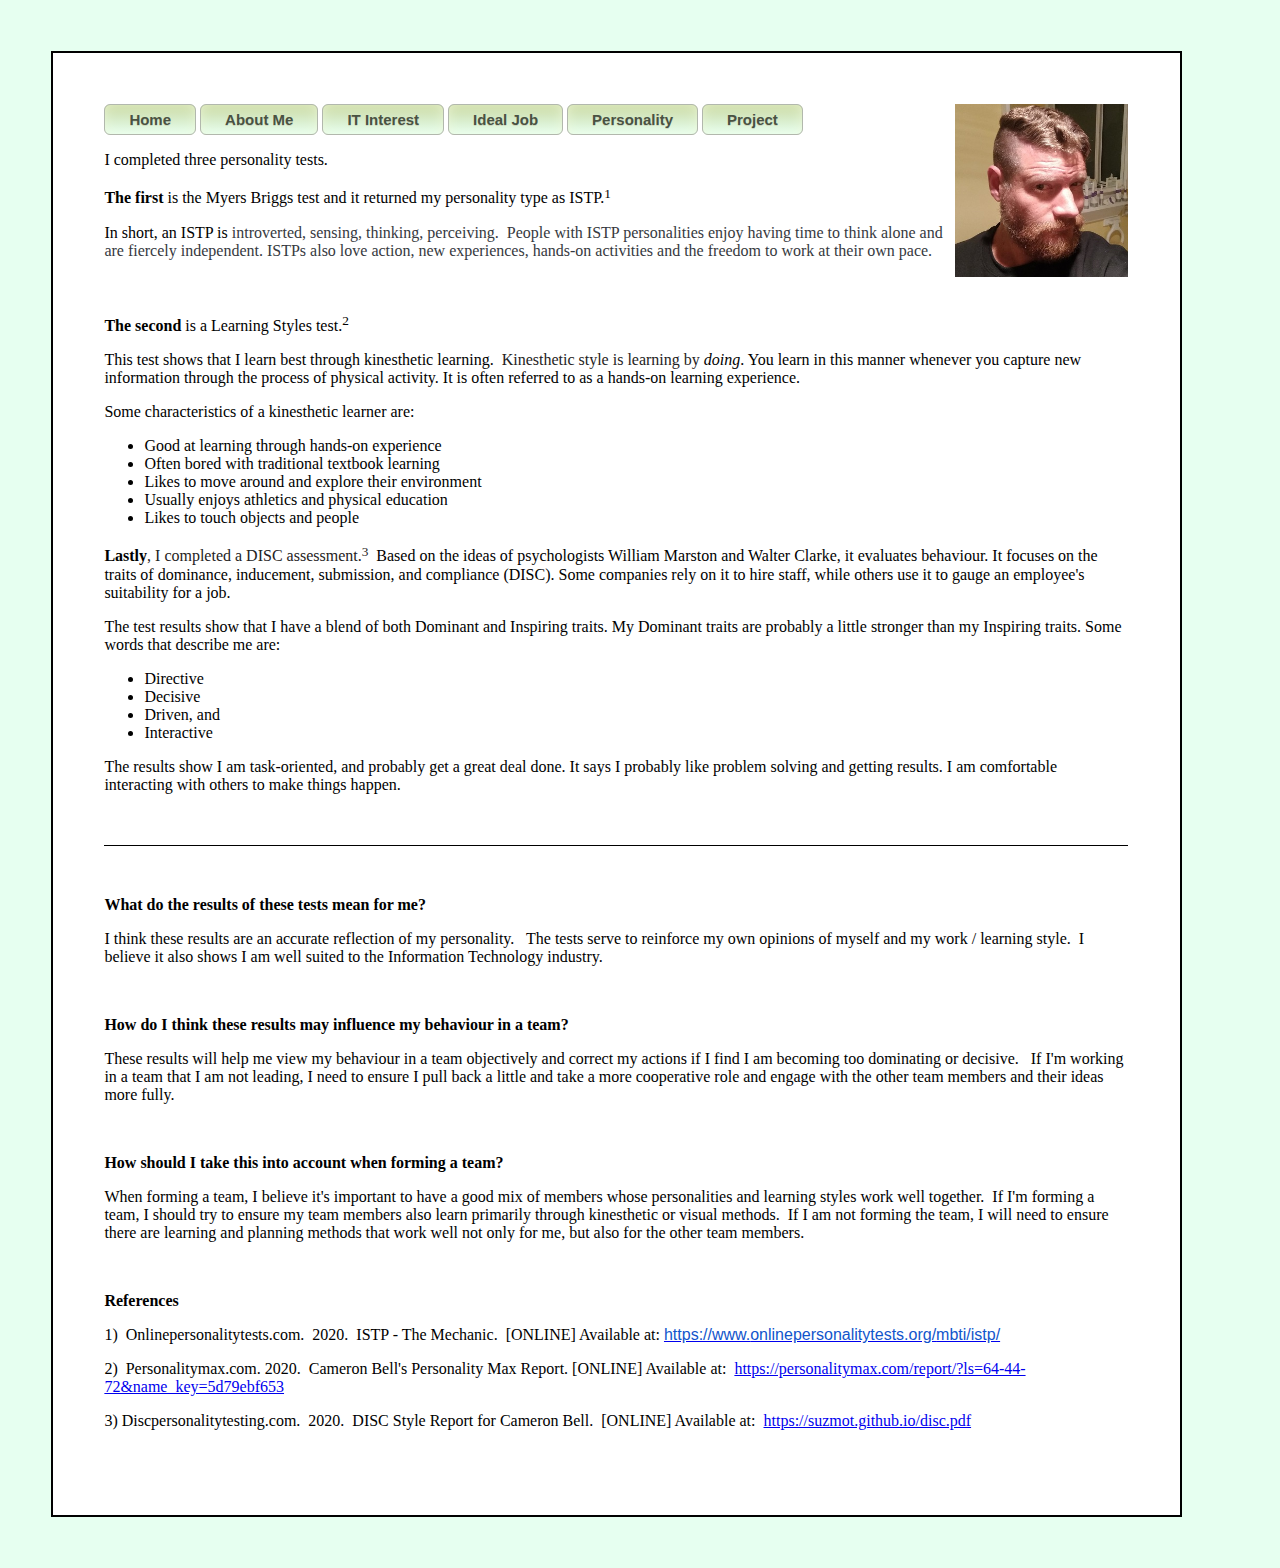
<file: personality.html>
<html>
  <head>
    <meta http-equiv="content-type" content="text/html; charset=windows-1252">
    <link rel="stylesheet" type="text/css" href="style.css">
  </head>
  <body>
    <div style="text-align: left;"> <a href="index.html" class="myButton">Home</a>
      <a href="aboutme.html" class="myButton">About Me</a> <a href="interest.html"

        class="myButton">IT Interest</a> <a href="job.html" class="myButton">Ideal
        Job</a> <a href="personality.html" class="myButton">Personality</a> <a

        href="project.html" class="myButton">Project</a>&nbsp;&nbsp; &nbsp;
      &nbsp;&nbsp; &nbsp; <img src="me.jpg" alt="me" title="me" style="float:right; width: 173px; height: 173px;"></div>
    <p class="MsoNormal">I completed three personality tests. <span style="mso-spacerun:yes">&nbsp;&nbsp;</span></p>
    <p class="MsoNormal"><b>The first</b> is the Myers Briggs test and it
      returned my personality type as ISTP.<span style="mso-spacerun:yes"><sup>1</sup></span><span

        style="mso-spacerun:yes">&nbsp;&nbsp;</span><a href="https://www.onlinepersonalitytests.org/mbti/istp/"

        target="_blank"><span style="font-family:&quot;Arial&quot;,sans-serif;color:#1155CC;background:white"></span></a></p>
    <p class="MsoNormal"><span style="mso-bidi-font-family:Calibri;mso-bidi-theme-font:
minor-latin">In short, an ISTP is <span style="color:#363940;background:white">introverted,
sensing,
          thinking, perceiving.<span style="mso-spacerun:yes">&nbsp; </span>People
with
          ISTP personalities enjoy having time to think alone and are fiercely
          independent. ISTPs also love action, new experiences, hands-on
          activities and the freedom to work at their own pace.</span></span></p>
    <p class="MsoNormal"><span style="font-size:15.0pt;line-height:107%;font-family:
&quot;Arial&quot;,sans-serif;color:#363940;background:white">&nbsp;</span></p>
    <p class="MsoNormal"><b>The second</b> is a Learning Styles test.<span style="mso-spacerun:yes"><sup>2</sup>
        &nbsp;</span><span style="mso-spacerun:yes"> <br>
      </span></p>
    <p class="MsoNormal">This test shows that I learn best through kinesthetic
      learning. <span style="mso-bidi-font-family:Calibri;mso-bidi-theme-font:minor-latin"><span

          style="mso-spacerun:yes">&nbsp;</span><span style="color:#242222;background:white">Kinesthetic
style
          is learning by&nbsp;</span><i style="box-sizing: inherit;font-variant-ligatures: normal;
font-variant-caps: normal;orphans: 2;text-align:start;widows: 2;-webkit-text-stroke-width: 0px;text-decoration-style: initial;text-decoration-color: initial;word-spacing:0px">doing</i><span

          style="font-variant-ligatures: normal;font-variant-caps: normal;
orphans: 2;text-align:start;widows: 2;-webkit-text-stroke-width: 0px;text-decoration-style: initial;text-decoration-color: initial;float:none;word-spacing:0px">.
          You learn in this manner whenever you capture new information through
          the process of physical activity. It is often referred to as a
          hands-on learning experience.</span></span></p>
    <p class="MsoNormal"><span style="mso-bidi-font-family:Calibri;mso-bidi-theme-font:
minor-latin">Some characteristics of a kinesthetic learner are: </span></p>
    <ul>
      <li>Good at learning through hands-on experience</li>
      <li>Often bored with traditional textbook learning</li>
      <li>Likes to move around and explore their environment</li>
      <li>Usually enjoys athletics and physical education</li>
      <li>Likes to touch objects and people</li>
    </ul>
    <b>Lastly</b><span style="mso-fareast-font-family:
&quot;Times New Roman&quot;;mso-bidi-font-family:Calibri;mso-bidi-theme-font:minor-latin;color:#242222;mso-fareast-language:EN-AU">,
      I completed a DISC assessment.<span style="mso-spacerun:yes"><sup>3</sup>&nbsp;
        </span></span><span style="color:black;mso-color-alt:windowtext">Based
      on the ideas of psychologists William Marston and Walter Clarke, it
      evaluates behaviour. It focuses on the traits of dominance, inducement,
      submission, and compliance (DISC). Some companies rely on it to hire
      staff, while others use it to gauge an employee's suitability for a job.</span><span

      style="mso-fareast-font-family:&quot;Times New Roman&quot;;mso-bidi-font-family:Calibri;
mso-bidi-theme-font:minor-latin;color:#242222;mso-fareast-language:EN-AU"></span>
    <p></p>
    <p class="MsoNormal">The test results show that I have a blend of both
      Dominant and Inspiring traits. My Dominant traits are probably a little
      stronger than my Inspiring traits. Some words that describe me are: </p>
    <ul>
      <li>Directive</li>
      <li>Decisive</li>
      <li>Driven, and </li>
      <li>Interactive </li>
    </ul>
    <p class="MsoNormal">The results show I am task-oriented, and probably get a
      great deal done. It says I probably like problem solving and getting
      results. I am comfortable interacting with others to make things happen.</p>
    <div style="mso-element:para-border-div;border:none;border-bottom:solid windowtext 1.0pt;
mso-border-bottom-alt:solid windowtext .75pt;padding:0in 0in 1.0pt 0in">
      <p class="MsoNormal" style="border:none;mso-border-bottom-alt:solid windowtext .75pt;
padding:0in;mso-padding-alt:0in 0in 1.0pt 0in">&nbsp;</p>
    </div>
    <p class="MsoNormal">&nbsp;</p>
    <p class="MsoNormal"><b>What do the results of these tests mean for me?</b></p>
    <p class="MsoNormal">I think these results are an accurate reflection of my
      personality.<span style="mso-spacerun:yes">&nbsp;&nbsp; </span>The tests
      serve to reinforce my own opinions of myself and my work / learning style.<span

        style="mso-spacerun:yes">&nbsp; </span>I believe it also shows I am
      well suited to the Information Technology industry.</p>
    <p class="MsoNormal"><b>&nbsp;</b></p>
    <p class="MsoNormal"><b>How do I think these results may influence my
        behaviour in a team? </b></p>
    <p class="MsoNormal">These results will help me view my behaviour in a team
      objectively and correct my actions if I find I am becoming too dominating
      or decisive. <span style="mso-spacerun:yes">&nbsp;&nbsp;</span>If I'm
      working in a team that I am not leading, I need to ensure I pull back a
      little and take a more cooperative role and engage with the other team
      members and their ideas more fully.</p>
    <p class="MsoNormal">&nbsp;</p>
    <p class="MsoNormal"><b>How should I take this into account when forming a
        team?</b></p>
    <p class="MsoNormal">When forming a team, I believe it's important to have a
      good mix of members whose personalities and learning styles work well
      together.<span style="mso-spacerun:yes">&nbsp; </span>If I'm forming a
      team, I should try to ensure my team members also learn primarily through
      kinesthetic or visual methods.<span style="mso-spacerun:yes">&nbsp; </span>If
      I am not forming the team, I will need to ensure there are learning and
      planning methods that work well not only for me, but also for the other
      team members.</p>
    <p class="MsoNormal"><br>
    </p>
    <p class="MsoNormal"><strong>References</strong></p>
    <p class="MsoNormal">1)&nbsp; Onlinepersonalitytests.com.&nbsp; 2020.&nbsp;
      ISTP - The Mechanic.&nbsp; [ONLINE] Available at: <a href="https://www.onlinepersonalitytests.org/mbti/istp/"

        target="_blank"><span style="font-family:&quot;Arial&quot;,sans-serif;color:#1155CC;background:white">https://www.<wbr>onlinepersonalitytests.org/<wbr>mbti/istp/</span></a></p>
    <p>2)&nbsp; Personalitymax.com. 2020.&nbsp; Cameron Bell's Personality Max
      Report. [ONLINE] Available at:&nbsp; <a href="https://personalitymax.com/report/?ls=64-44-72&amp;name_key=5d79ebf653">https://personalitymax.com/report/?ls=64-44-72&amp;name_key=5d79ebf653</a></p>
    <p>3) Discpersonalitytesting.com.&nbsp; 2020.&nbsp; DISC Style Report for
      Cameron Bell.&nbsp; [ONLINE] Available at:&nbsp; <a href="https://suzmot.github.io/disc.pdf">https://suzmot.github.io/disc.pdf</a></p>
    <br>
    <p></p>
  </body>
</html>
</file>
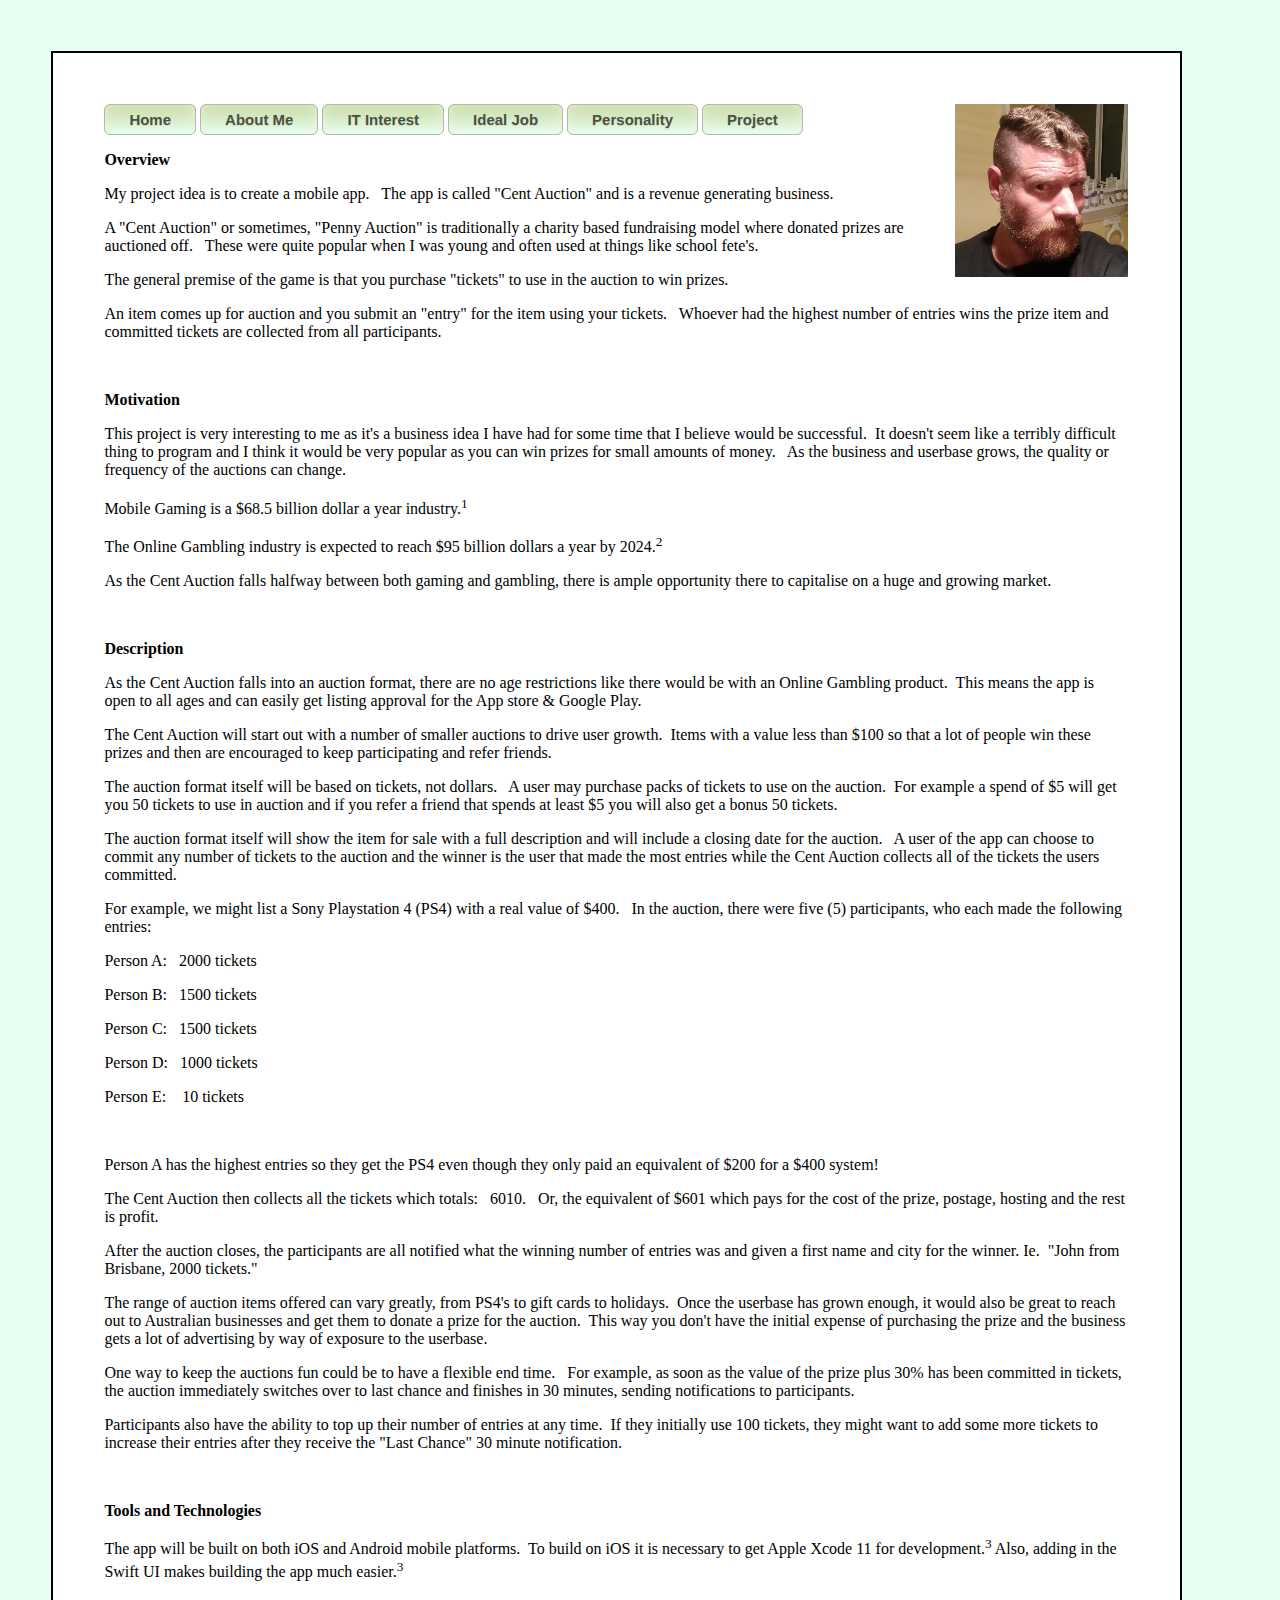
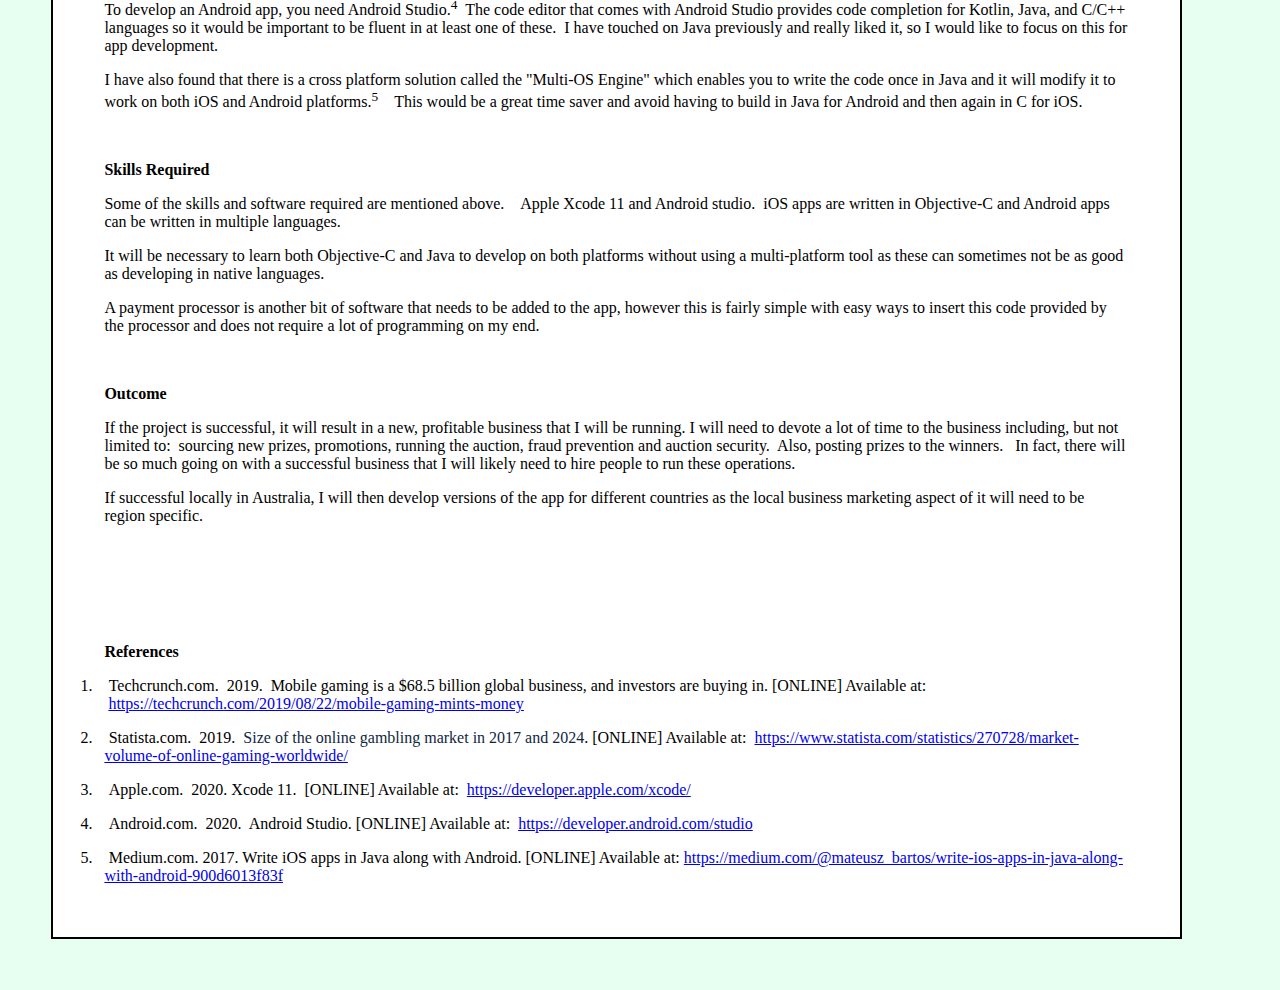
<file: project.html>
<html>
  <head>
    <meta http-equiv="content-type" content="text/html; charset=windows-1252">
    <link rel="stylesheet" type="text/css" href="style.css">
  </head>
  <body>
    <div style="text-align: left;"> <a href="index.html" class="myButton">Home</a>
      <a href="aboutme.html" class="myButton">About Me</a> <a href="interest.html"

        class="myButton">IT Interest</a> <a href="job.html" class="myButton">Ideal
        Job</a> <a href="personality.html" class="myButton">Personality</a> <a

        href="project.html" class="myButton">Project</a>&nbsp;&nbsp; &nbsp;
      &nbsp;&nbsp; &nbsp; <img src="me.jpg" alt="me" title="me" style="float:right; width: 173px; height: 173px;"></div>
    <span style="mso-bidi-font-family:Calibri;mso-bidi-theme-font:minor-latin"></span>
    <p>
      <p class="MsoNormal"><b><span style="mso-ascii-font-family:Calibri;mso-fareast-font-family:
Calibri;mso-hansi-font-family:Calibri;mso-bidi-font-family:Calibri">Overview</span></b></p>
      <p class="MsoNormal"><span style="mso-ascii-font-family:Calibri;mso-fareast-font-family:
Calibri;mso-hansi-font-family:Calibri;mso-bidi-font-family:Calibri">My project
          idea is to create a mobile app.<span style="mso-spacerun:yes">&nbsp;&nbsp;
            </span>The app
          is called "Cent Auction" and is a revenue generating business.</span></p>
      <p class="MsoNormal"><span style="mso-ascii-font-family:Calibri;mso-fareast-font-family:
Calibri;mso-hansi-font-family:Calibri;mso-bidi-font-family:Calibri">A "Cent
          Auction" or sometimes, "Penny Auction" is traditionally a charity
          based fundraising
          model where donated prizes are auctioned off.<span style="mso-spacerun:yes">&nbsp;&nbsp;
          </span>These were quite popular when I was young and often used at
          things like
          school fete's.<span style="mso-spacerun:yes">&nbsp; </span></span></p>
      <p class="MsoNormal"><span style="mso-ascii-font-family:Calibri;mso-fareast-font-family:
Calibri;mso-hansi-font-family:Calibri;mso-bidi-font-family:Calibri">The general
          premise of the game is that you purchase "tickets" to use in the
          auction to win prizes.</span></p>
      <p class="MsoNormal"><span style="mso-ascii-font-family:Calibri;mso-fareast-font-family:
Calibri;mso-hansi-font-family:Calibri;mso-bidi-font-family:Calibri">An item
          comes up for auction and you submit an "entry" for the item using your
          tickets.<span style="mso-spacerun:yes">&nbsp;&nbsp; </span>Whoever
          had the highest number of entries wins the prize item and committed tickets are collected from all
          participants.</span></p>
      <p class="MsoNormal"><span style="mso-ascii-font-family:Calibri;mso-fareast-font-family:
Calibri;mso-hansi-font-family:Calibri;mso-bidi-font-family:Calibri">&nbsp;</span></p>
      <p class="MsoNormal"><b><span style="mso-ascii-font-family:Calibri;mso-fareast-font-family:
Calibri;mso-hansi-font-family:Calibri;mso-bidi-font-family:Calibri">Motivation</span></b></p>
      <p class="MsoNormal"><span style="mso-ascii-font-family:Calibri;mso-fareast-font-family:
Calibri;mso-hansi-font-family:Calibri;mso-bidi-font-family:Calibri">This
          project is very interesting to me as it's a business idea I have had
          for some
          time that I believe would be successful. <span style="mso-spacerun:yes">&nbsp;</span>It
          doesn't seem like a terribly difficult
          thing to program and I think it would be very popular as you can win
          prizes for
          small amounts of money.<span style="mso-spacerun:yes">&nbsp;&nbsp; </span>As
          the business
          and userbase grows, the quality or frequency of the auctions can
          change. </span></p>
      <p class="MsoNormal"><span style="mso-ascii-font-family:Calibri;mso-fareast-font-family:
Calibri;mso-hansi-font-family:Calibri;mso-bidi-font-family:Calibri">Mobile
          Gaming
          is a $68.5 billion dollar a year industry.<sup>1</sup><span style="mso-spacerun:yes">&nbsp;
            </span></span></p>
      <p class="MsoNormal"><span style="mso-ascii-font-family:Calibri;mso-fareast-font-family:
Calibri;mso-hansi-font-family:Calibri;mso-bidi-font-family:Calibri">The Online
          Gambling industry is expected to reach $95 billion dollars a year by
          2024.<sup>2</sup></span></p>
      <p class="MsoNormal"><span style="mso-ascii-font-family:Calibri;mso-fareast-font-family:
Calibri;mso-hansi-font-family:Calibri;mso-bidi-font-family:Calibri">As the Cent
          Auction falls halfway between both gaming and gambling, there is ample
          opportunity there to capitalise on a huge and growing market.</span></p>
      <p class="MsoNormal"><b><span style="mso-ascii-font-family:Calibri;mso-fareast-font-family:
Calibri;mso-hansi-font-family:Calibri;mso-bidi-font-family:Calibri">&nbsp;</span></b></p>
      <p class="MsoNormal"><b><span style="mso-ascii-font-family:Calibri;mso-fareast-font-family:
Calibri;mso-hansi-font-family:Calibri;mso-bidi-font-family:Calibri">Description</span></b></p>
      <p class="MsoNormal"><span style="mso-ascii-font-family:Calibri;mso-fareast-font-family:
Calibri;mso-hansi-font-family:Calibri;mso-bidi-font-family:Calibri">As the Cent
          Auction falls into an auction format, there are no age restrictions
          like there
          would be with an Online Gambling product.<span style="mso-spacerun:yes">&nbsp;
          </span>This means the app is open to all ages and can easily get
          listing
          approval for the App store &amp; Google Play. </span></p>
      <p class="MsoNormal"><span style="mso-ascii-font-family:Calibri;mso-fareast-font-family:
Calibri;mso-hansi-font-family:Calibri;mso-bidi-font-family:Calibri">The Cent
          Auction will start out with a number of smaller auctions to drive user
          growth.<span style="mso-spacerun:yes">&nbsp; </span>Items with a
          value less than
          $100 so that a lot of people win these prizes and then are encouraged
          to keep
          participating and refer friends.</span></p>
      <p class="MsoNormal"><span style="mso-ascii-font-family:Calibri;mso-fareast-font-family:
Calibri;mso-hansi-font-family:Calibri;mso-bidi-font-family:Calibri">The auction
          format itself will be based on tickets, not dollars.<span style="mso-spacerun:yes">&nbsp;&nbsp;
            </span>A user may purchase packs of tickets to use
          on the auction.<span style="mso-spacerun:yes">&nbsp; </span>For
          example a spend of
          $5 will get you 50 tickets to use in auction and if you refer a friend
          that
          spends at least $5 you will also get a bonus 50 tickets. </span></p>
      <p class="MsoNormal"><span style="mso-ascii-font-family:Calibri;mso-fareast-font-family:
Calibri;mso-hansi-font-family:Calibri;mso-bidi-font-family:Calibri">The auction
          format itself will show the item for sale with a full description and
          will
          include a closing date for the auction.<span style="mso-spacerun:yes">&nbsp;&nbsp;
          </span>A user of the app can choose to commit any number of tickets to
          the
          auction and the winner is the user that made the most entries while
          the Cent
          Auction collects all of the tickets the users committed.</span></p>
      <p class="MsoNormal"><span style="mso-ascii-font-family:Calibri;mso-fareast-font-family:
Calibri;mso-hansi-font-family:Calibri;mso-bidi-font-family:Calibri">For
          example, we might list a Sony Playstation 4 (PS4) with a real value of
          $400.<span style="mso-spacerun:yes">&nbsp;&nbsp; </span>In the
          auction, there were five (5) participants,
          who each made the following entries:</span></p>
      <p class="MsoNormal" style="margin-bottom:0in;margin-bottom:.0001pt"><span

          style="mso-ascii-font-family:Calibri;mso-fareast-font-family:Calibri;
mso-hansi-font-family:Calibri;mso-bidi-font-family:Calibri">Person A:<span style="mso-spacerun:yes">&nbsp;&nbsp;
            </span>2000 tickets</span></p>
      <p class="MsoNormal" style="margin-bottom:0in;margin-bottom:.0001pt"><span

          style="mso-ascii-font-family:Calibri;mso-fareast-font-family:Calibri;
mso-hansi-font-family:Calibri;mso-bidi-font-family:Calibri">Person B:<span style="mso-spacerun:yes">&nbsp;&nbsp;
            </span>1500 tickets</span></p>
      <p class="MsoNormal" style="margin-bottom:0in;margin-bottom:.0001pt"><span

          style="mso-ascii-font-family:Calibri;mso-fareast-font-family:Calibri;
mso-hansi-font-family:Calibri;mso-bidi-font-family:Calibri">Person C:<span style="mso-spacerun:yes">&nbsp;&nbsp;
            </span>1500 tickets</span></p>
      <p class="MsoNormal" style="margin-bottom:0in;margin-bottom:.0001pt"><span

          style="mso-ascii-font-family:Calibri;mso-fareast-font-family:Calibri;
mso-hansi-font-family:Calibri;mso-bidi-font-family:Calibri">Person D:<span style="mso-spacerun:yes">&nbsp;&nbsp;
            </span>1000 tickets</span></p>
      <p class="MsoNormal" style="margin-bottom:0in;margin-bottom:.0001pt"><span

          style="mso-ascii-font-family:Calibri;mso-fareast-font-family:Calibri;
mso-hansi-font-family:Calibri;mso-bidi-font-family:Calibri">Person E:<span style="mso-spacerun:yes">&nbsp;&nbsp;&nbsp;
            </span>10 tickets</span></p>
      <p class="MsoNormal" style="margin-bottom:0in;margin-bottom:.0001pt"><span

          style="mso-ascii-font-family:Calibri;mso-fareast-font-family:Calibri;
mso-hansi-font-family:Calibri;mso-bidi-font-family:Calibri">&nbsp;</span></p>
      <p class="MsoNormal"><span style="mso-ascii-font-family:Calibri;mso-fareast-font-family:
Calibri;mso-hansi-font-family:Calibri;mso-bidi-font-family:Calibri">Person A
          has the highest entries so they get the PS4 even though they only paid
          an
          equivalent of $200 for a $400 system!</span></p>
      <p class="MsoNormal"><span style="mso-ascii-font-family:Calibri;mso-fareast-font-family:
Calibri;mso-hansi-font-family:Calibri;mso-bidi-font-family:Calibri">The Cent
          Auction then collects all the tickets which totals:<span style="mso-spacerun:yes">&nbsp;&nbsp;
            </span>6010.<span style="mso-spacerun:yes">&nbsp;&nbsp;
          </span>Or, the equivalent of $601 which pays for the cost of the
          prize, postage,
          hosting and the rest is profit.</span></p>
      <p class="MsoNormal"><span style="mso-ascii-font-family:Calibri;mso-fareast-font-family:
Calibri;mso-hansi-font-family:Calibri;mso-bidi-font-family:Calibri">After the
          auction closes, the participants are all notified what the winning
          number of
          entries was and given a first name and city for the winner. Ie.<span style="mso-spacerun:yes">&nbsp;
            </span>"</li>John from Brisbane, 2000 tickets."</span></p>
      <p class="MsoNormal"><span style="mso-ascii-font-family:Calibri;mso-fareast-font-family:
Calibri;mso-hansi-font-family:Calibri;mso-bidi-font-family:Calibri">The range
          of auction items offered can vary greatly, from PS4's to gift cards to
          holidays.<span style="mso-spacerun:yes">&nbsp; </span>Once the
          userbase has grown
          enough, it would also be great to reach out to Australian businesses
          and get
          them to donate a prize for the auction.<span style="mso-spacerun:yes">&nbsp;
          </span>This way you don't have the initial expense of purchasing the
          prize and
          the business gets a lot of advertising by way of exposure to the
          userbase.</span></p>
      <p class="MsoNormal"><span style="mso-ascii-font-family:Calibri;mso-fareast-font-family:
Calibri;mso-hansi-font-family:Calibri;mso-bidi-font-family:Calibri">One way to
          keep the auctions fun could be to have a flexible end time.<span style="mso-spacerun:yes">&nbsp;&nbsp;
            </span>For example, as soon as the value of the
          prize plus 30% has been committed in tickets, the auction immediately
          switches
          over to last chance and finishes in 30 minutes, sending notifications
          to
          participants.</span></p>
      <p class="MsoNormal"><span style="mso-ascii-font-family:Calibri;mso-fareast-font-family:
Calibri;mso-hansi-font-family:Calibri;mso-bidi-font-family:Calibri">Participants
          also have the ability to top up their number of entries at any time.<span

            style="mso-spacerun:yes">&nbsp; </span>If they initially use 100
          tickets, they might
          want to add some more tickets to increase their entries after they
          receive the
          "Last Chance" 30 minute notification.</span></p>
      <p class="MsoNormal"><span style="mso-ascii-font-family:Calibri;mso-fareast-font-family:
Calibri;mso-hansi-font-family:Calibri;mso-bidi-font-family:Calibri">&nbsp;</span></p>
      <p class="MsoNormal"><b><span style="mso-ascii-font-family:Calibri;mso-fareast-font-family:
Calibri;mso-hansi-font-family:Calibri;mso-bidi-font-family:Calibri">Tools and
            Technologies</span></b></p>
      <p class="MsoNormal"><span style="mso-ascii-font-family:Calibri;mso-fareast-font-family:
Calibri;mso-hansi-font-family:Calibri;mso-bidi-font-family:Calibri">The app
          will be built on both iOS and Android mobile platforms.<span style="mso-spacerun:yes">&nbsp;
            </span>To build on iOS it is necessary to get Apple
          Xcode 11 for development.<sup>3</sup> Also, adding in the Swift UI
          makes
          building the app much easier.<sup>3</sup><span style="mso-spacerun:yes">&nbsp;
          </span></span></p>
      <p class="MsoNormal"><span style="mso-ascii-font-family:Calibri;mso-fareast-font-family:
Calibri;mso-hansi-font-family:Calibri;mso-bidi-font-family:Calibri">To develop
          an Android app, you need Android Studio.<sup>4</sup><span style="mso-spacerun:yes">&nbsp;
            </span>The code editor that comes with Android
          Studio provides code completion for Kotlin, Java, and C/C++ languages
          so it
          would be important to be fluent in at least one of these.<span style="mso-spacerun:yes">&nbsp;
            </span>I have touched on Java previously and really
          liked it, so I would like to focus on this for app development. <span

            style="mso-spacerun:yes">&nbsp;</span></span></p>
      <p class="MsoNormal"><span style="mso-ascii-font-family:Calibri;mso-fareast-font-family:
Calibri;mso-hansi-font-family:Calibri;mso-bidi-font-family:Calibri">I have also
          found that there is a cross platform solution called the "Multi-OS
          Engine" which
          enables you to write the code once in Java and it will modify it to
          work on
          both iOS and Android platforms.<sup>5</sup><span style="mso-spacerun:yes">&nbsp;
          </span><span style="mso-spacerun:yes">&nbsp;&nbsp;</span>This would be
          a great time saver
          and avoid having to build in Java for Android and then again in C for
          iOS. </span></p>
      <p class="MsoNormal"><span style="mso-ascii-font-family:Calibri;mso-fareast-font-family:
Calibri;mso-hansi-font-family:Calibri;mso-bidi-font-family:Calibri">&nbsp;</span></p>
      <p class="MsoNormal"><b><span style="mso-ascii-font-family:Calibri;mso-fareast-font-family:
Calibri;mso-hansi-font-family:Calibri;mso-bidi-font-family:Calibri">Skills
            Required</span></b><span style="mso-ascii-font-family:Calibri;mso-fareast-font-family:
Calibri;mso-hansi-font-family:Calibri;mso-bidi-font-family:Calibri"> </span></p>
      <p class="MsoNormal"><span style="mso-ascii-font-family:Calibri;mso-fareast-font-family:
Calibri;mso-hansi-font-family:Calibri;mso-bidi-font-family:Calibri">Some of the
          skills and software required are mentioned above.<span style="mso-spacerun:yes">&nbsp;&nbsp;
            </span><span style="mso-spacerun:yes">&nbsp;</span>Apple
          Xcode 11 and Android studio.<span style="mso-spacerun:yes">&nbsp; </span>iOS
          apps
          are written in Objective-C and Android apps can be written in multiple
          languages.<span style="mso-spacerun:yes">&nbsp; </span></span></p>
      <p class="MsoNormal"><span style="mso-ascii-font-family:Calibri;mso-fareast-font-family:
Calibri;mso-hansi-font-family:Calibri;mso-bidi-font-family:Calibri">It will be
          necessary to learn both Objective-C and Java to develop on both
          platforms
          without using a multi-platform tool as these can sometimes not be as
          good as
          developing in native languages. </span></p>
      <p class="MsoNormal"><span style="mso-ascii-font-family:Calibri;mso-fareast-font-family:
Calibri;mso-hansi-font-family:Calibri;mso-bidi-font-family:Calibri">A payment
          processor is another bit of software that needs to be added to the
          app, however
          this is fairly simple with easy ways to insert this code provided by
          the
          processor and does not require a lot of programming on my end.</span></p>
      <p class="MsoNormal"><span style="mso-ascii-font-family:Calibri;mso-fareast-font-family:
Calibri;mso-hansi-font-family:Calibri;mso-bidi-font-family:Calibri">&nbsp;</span></p>
      <p class="MsoNormal"><b><span style="mso-ascii-font-family:Calibri;mso-fareast-font-family:
Calibri;mso-hansi-font-family:Calibri;mso-bidi-font-family:Calibri">Outcome</span></b></p>
      <p class="MsoNormal"><span style="mso-ascii-font-family:Calibri;mso-fareast-font-family:
Calibri;mso-hansi-font-family:Calibri;mso-bidi-font-family:Calibri">If the
          project is successful, it will result in a new, profitable business
          that I will
          be running. I will need to devote a lot of time to the business
          including, but
          not limited to:<span style="mso-spacerun:yes">&nbsp; </span>sourcing
          new prizes,
          promotions, running the auction, fraud prevention and auction
          security.<span style="mso-spacerun:yes">&nbsp; </span>Also, posting
          prizes to the winners.<span style="mso-spacerun:yes">&nbsp;&nbsp; </span>In
          fact, there will be so much going on with
          a successful business that I will likely need to hire people to run
          these
          operations.</span></p>
      <p class="MsoNormal"><span style="mso-ascii-font-family:Calibri;mso-fareast-font-family:
Calibri;mso-hansi-font-family:Calibri;mso-bidi-font-family:Calibri">If
          successful locally in Australia, I will then develop versions of the
          app for
          different countries as the local business marketing aspect of it will
          need to
          be region specific. </span></p>
      <p class="MsoNormal"><span style="mso-ascii-font-family:Calibri;mso-fareast-font-family:
Calibri;mso-hansi-font-family:Calibri;mso-bidi-font-family:Calibri">&nbsp;</span></p>
      <p class="MsoNormal"><span style="mso-ascii-font-family:Calibri;mso-fareast-font-family:
Calibri;mso-hansi-font-family:Calibri;mso-bidi-font-family:Calibri">&nbsp;</span></p>
      <p class="MsoNormal"><span style="mso-ascii-font-family:Calibri;mso-fareast-font-family:
Calibri;mso-hansi-font-family:Calibri;mso-bidi-font-family:Calibri">&nbsp;</span></p>
      <p class="MsoNormal"><strong><span style="mso-ascii-font-family:Calibri;mso-fareast-font-family:
Calibri;mso-hansi-font-family:Calibri;mso-bidi-font-family:Calibri">References</span></strong></p>
      <p class="MsoListParagraphCxSpFirst" style="text-indent:-.25in;mso-list:l0 level1 lfo1"><span

          class="MsoHyperlink"><span style="mso-ascii-font-family:Calibri;mso-fareast-font-family:
Calibri;mso-hansi-font-family:Calibri;mso-bidi-font-family:Calibri;color:windowtext;text-decoration:none;text-underline:none"><span

              style="mso-list:Ignore">1.<span style="font:7.0pt &quot;Times New Roman&quot;">&nbsp;&nbsp;&nbsp;&nbsp;&nbsp;&nbsp;
                </span></span></span></span><span style="mso-ascii-font-family:Calibri;mso-fareast-font-family:Calibri;mso-hansi-font-family:Calibri;mso-bidi-font-family:Calibri">Techcrunch.com.<span

            style="mso-spacerun:yes">&nbsp; </span>2019.<span style="mso-spacerun:yes">&nbsp;
            </span>Mobile
          gaming is a $68.5 billion global business, and investors are buying
          in.
          [ONLINE] Available at:<span style="mso-spacerun:yes">&nbsp; </span><span

            style="mso-spacerun:yes">&nbsp;</span></span><a href="https://techcrunch.com/2019/08/22/mobile-gaming-mints-money"><span

            style="mso-ascii-font-family:Calibri;mso-fareast-font-family:Calibri;
mso-hansi-font-family:Calibri;mso-bidi-font-family:Calibri">https://techcrunch.com/2019/08/22/mobile-gaming-mints-money</span></a><span

          class="MsoHyperlink"><span style="mso-ascii-font-family:Calibri;mso-fareast-font-family:
Calibri;mso-hansi-font-family:Calibri;mso-bidi-font-family:Calibri;color:windowtext;text-decoration:none;text-underline:none"></span></span></p>
      <p class="MsoListParagraphCxSpMiddle" style="text-indent:-.25in;mso-list:l0 level1 lfo1"><span

          style="mso-ascii-font-family:Calibri;mso-fareast-font-family:Calibri;
mso-hansi-font-family:Calibri;mso-bidi-font-family:Calibri"><span style="mso-list:Ignore">2.<span

              style="font:7.0pt &quot;Times New Roman&quot;">&nbsp;&nbsp;&nbsp;&nbsp;&nbsp;&nbsp;
            </span></span></span>Statista.com.<span style="mso-spacerun:yes">&nbsp;
        </span>2019.<span style="mso-spacerun:yes">&nbsp; </span><span style="mso-bidi-font-family:
Calibri;mso-bidi-theme-font:minor-latin;color:#0F2741;background:white">Size of
          the online gambling market in 2017 and 2024</span>. [ONLINE] Available
        at:<span style="mso-spacerun:yes">&nbsp; </span><span style="mso-ascii-font-family:
Calibri;mso-fareast-font-family:Calibri;mso-hansi-font-family:Calibri;mso-bidi-font-family:Calibri"><a

            href="https://www.statista.com/statistics/270728/market-volume-of-online-gaming-worldwide/">https://www.statista.com/statistics/270728/market-volume-of-online-gaming-worldwide/</a></span></p>
      <p class="MsoListParagraphCxSpMiddle" style="text-indent:-.25in;mso-list:l0 level1 lfo1"><span

          style="mso-ascii-font-family:Calibri;mso-fareast-font-family:Calibri;
mso-hansi-font-family:Calibri;mso-bidi-font-family:Calibri"><span style="mso-list:Ignore">3.<span

              style="font:7.0pt &quot;Times New Roman&quot;">&nbsp;&nbsp;&nbsp;&nbsp;&nbsp;&nbsp;
            </span></span></span>Apple.com.<span style="mso-spacerun:yes">&nbsp;
        </span>2020. Xcode 11.<span style="mso-spacerun:yes">&nbsp; </span>[ONLINE]
Available
        at:<span style="mso-spacerun:yes">&nbsp; </span><span style="mso-ascii-font-family:
Calibri;mso-fareast-font-family:Calibri;mso-hansi-font-family:Calibri;mso-bidi-font-family:Calibri"><a

            href="https://developer.apple.com/xcode/">https://developer.apple.com/xcode/</a></span></p>
      <p class="MsoListParagraphCxSpMiddle" style="text-indent:-.25in;mso-list:l0 level1 lfo1"><span

          style="mso-ascii-font-family:Calibri;mso-fareast-font-family:Calibri;
mso-hansi-font-family:Calibri;mso-bidi-font-family:Calibri"><span style="mso-list:Ignore">4.<span

              style="font:7.0pt &quot;Times New Roman&quot;">&nbsp;&nbsp;&nbsp;&nbsp;&nbsp;&nbsp;
            </span></span></span><span style="mso-ascii-font-family:Calibri;
mso-fareast-font-family:Calibri;mso-hansi-font-family:Calibri;mso-bidi-font-family:Calibri">Android.com.<span

            style="mso-spacerun:yes">&nbsp; </span>2020.<span style="mso-spacerun:yes">&nbsp;
            </span>Android Studio. [ONLINE] Available at:<span style="mso-spacerun:yes">&nbsp;
            </span><a href="https://developer.android.com/studio">https://developer.android.com/studio</a></span></p>
      <p class="MsoListParagraphCxSpLast" style="text-indent:-.25in;mso-list:l0 level1 lfo1"><span

          style="mso-ascii-font-family:Calibri;mso-fareast-font-family:Calibri;
mso-hansi-font-family:Calibri;mso-bidi-font-family:Calibri"><span style="mso-list:Ignore">5.<span

              style="font:7.0pt &quot;Times New Roman&quot;">&nbsp;&nbsp;&nbsp;&nbsp;&nbsp;&nbsp;
            </span></span></span><span style="mso-ascii-font-family:Calibri;
mso-fareast-font-family:Calibri;mso-hansi-font-family:Calibri;mso-bidi-font-family:Calibri">Medium.com.
          2017. Write iOS apps in Java along with Android. [ONLINE]
          Available at: <a href="https://medium.com/@mateusz_bartos/write-ios-apps-in-java-along-with-android-900d6013f83f">https://medium.com/@mateusz_bartos/write-ios-apps-in-java-along-with-android-900d6013f83f</a></span></p>
    </p>
    <p></p>
  </body>
</html>
</file>
<file: style.css>
html {
  background-color:#e6fff0; 
}

body {
  width: 80%;
  border: 2px solid black;
  background-color:white;
  padding: 4%;
  margin: 4%;
  font-family: "Calibri";
}

#heading {
  font-size: 14px;
  font-style: strong;
}

.myButton {
	box-shadow:inset 0px 0px 14px -3px #f2fadc;
	background:linear-gradient(to bottom, #cbdba7 5%, #e6fff0 100%);
	background-color:#cbdba7;
	border-radius:6px;
	border:1px solid #b2b8ad;
	display:inline-block;
	cursor:pointer;
	color:#495242;
	font-family:Arial;
	font-size:15px;
	font-weight:bold;
	padding:6px 24px;
	text-decoration:none;
	text-shadow:0px 1px 0px #ced9bf;
}
.myButton:hover {
	background:linear-gradient(to bottom, #e6fff0 5%, #cbdba7 100%);
	background-color:#e6fff0;
}
.myButton:active {
	position:relative;
	top:1px;
}
</file>
